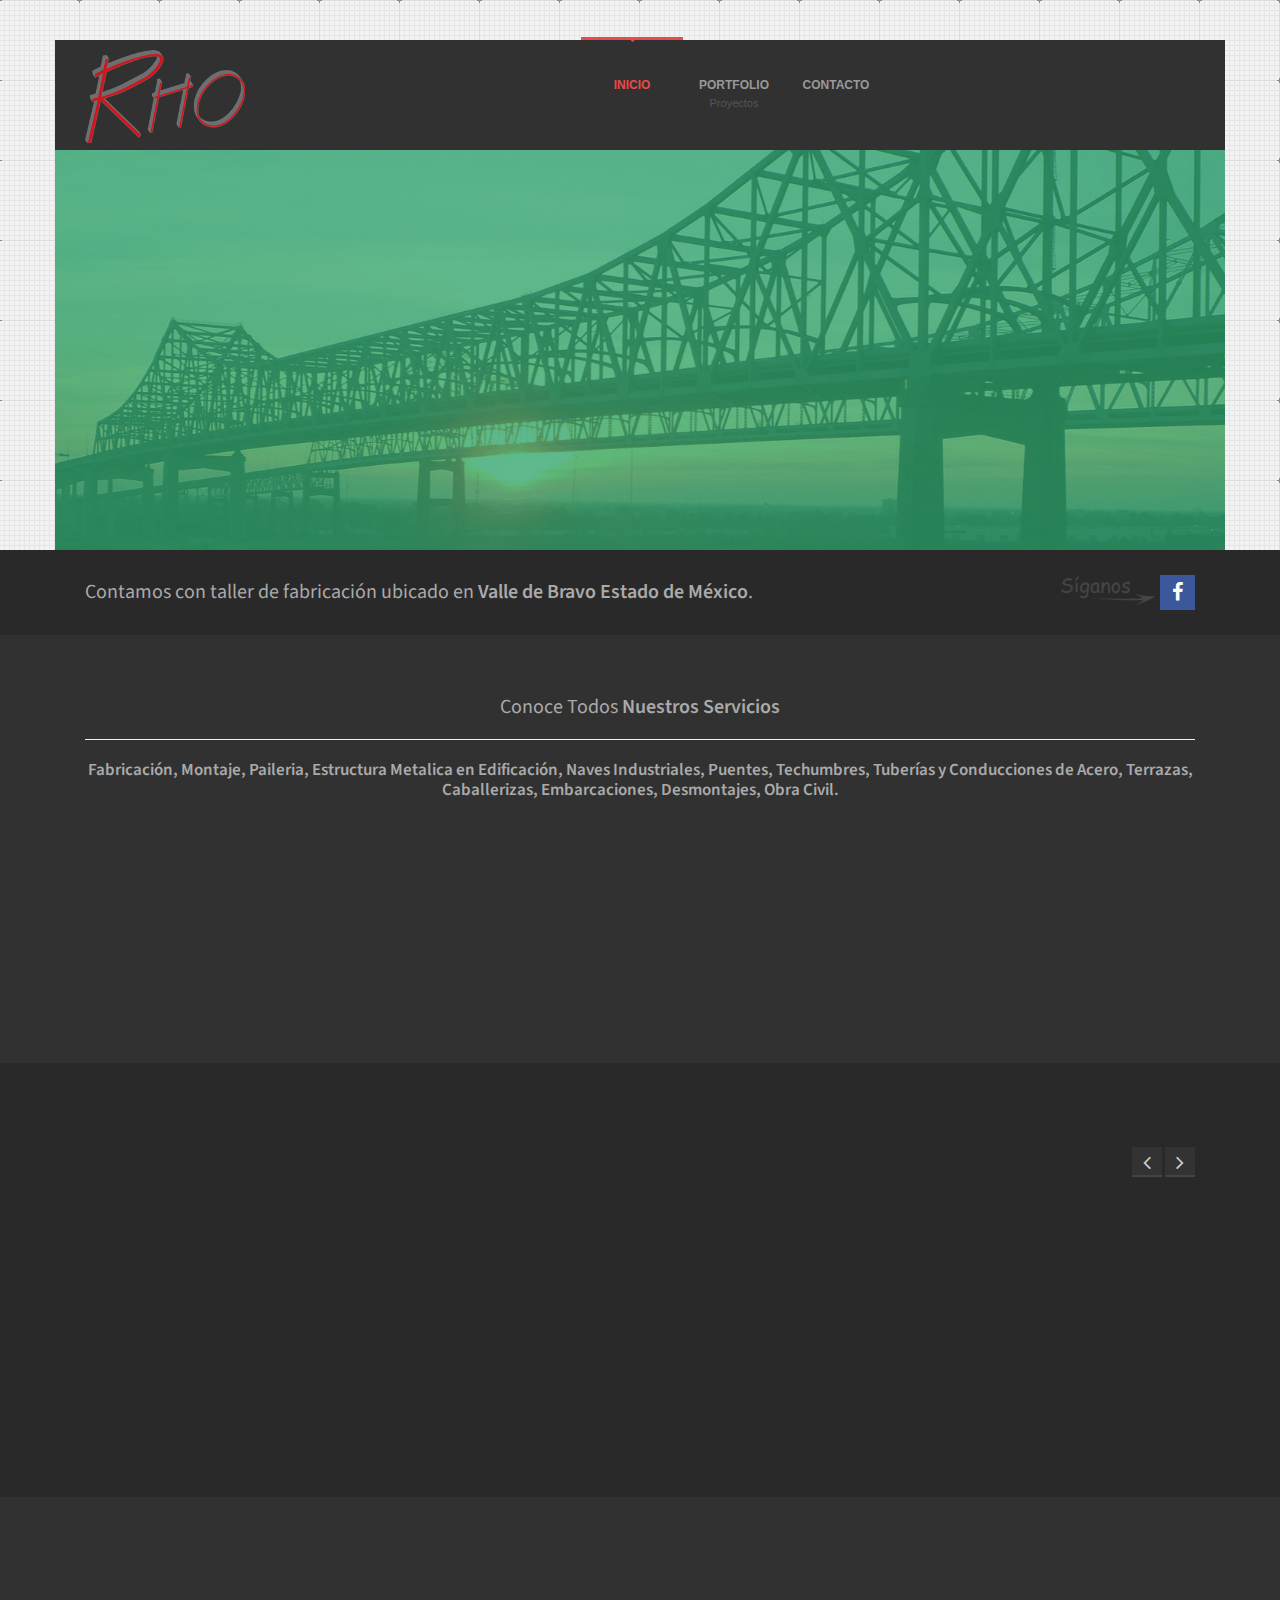
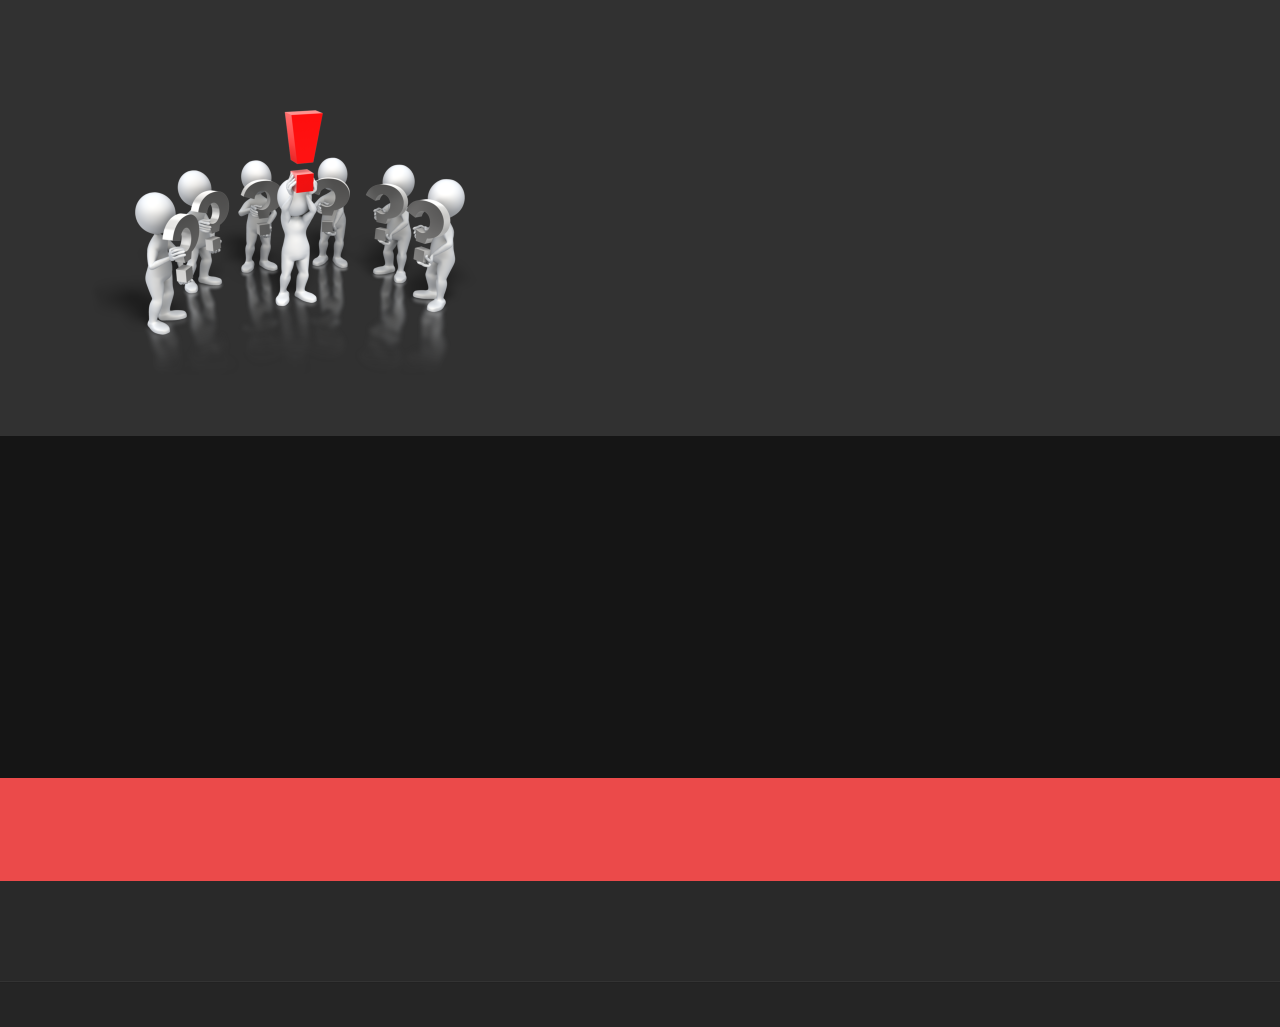
<file: index.html>
<!DOCTYPE html>
<!--[if lt IE 7 ]><html class="ie ie6" lang="en"> <![endif]-->
<!--[if IE 7 ]><html class="ie ie7" lang="en"> <![endif]-->
<!--[if IE 8 ]><html class="ie ie8" lang="en"> <![endif]-->
<!--[if (gte IE 9)|!(IE)]><!-->
<html lang="es">
<!--<![endif]-->
<head>
<!-- Meta -->
<meta http-equiv="Content-Type" content="text/html; charset=utf-8" />
<meta name="viewport" content="width=device-width, initial-scale=1.0">
<meta name="description" content=""></meta>
<meta name="author" content=""></meta>
<meta http-equiv="X-UA-Compatible" content="IE=edge">
<!-- Title -->
<title>Rhometal | valle de bravo</title>

<!-- CSS Stylesheet -->
<link href='http://fonts.googleapis.com/css?family=Source+Sans+Pro:400,600,700,300' rel='stylesheet' type='text/css'>
<link href='http://fonts.googleapis.com/css?family=Great+Vibes' rel='stylesheet' type='text/css'>
<link rel="stylesheet" type="text/css" href="css/bootstrap.css" media="screen" />
<link rel="stylesheet" type="text/css" href="css/bootstrap-theme.css" media="screen" />
<link rel="stylesheet" type="text/css" href="css/style.css" media="screen" />
<link href="css/layout/boxed2.css" rel="stylesheet" type="text/css" id="layout">
<link href="css/skin/red.css" rel="stylesheet" type="text/css" id="skin">
<!--[if lt IE 9]>
		<script src="http://html5shim.googlecode.com/svn/trunk/html5.js"></script>
        <script src="js/respond.min.js" type="text/javascript"></script>
<![endif]-->

<!--Favicons 
<link href="images/icon/apple-touch-icon-144.png" sizes="144x144" rel="apple-touch-icon-precomposed"></link>
<link href="images/icon/apple-touch-icon-114.png" sizes="114x114" rel="apple-touch-icon-precomposed"></link>
<link href="images/icon/apple-touch-icon-72.png" sizes="72x72" rel="apple-touch-icon-precomposed"></link>
<link href="images/icon/apple-touch-icon-57.png" rel="apple-touch-icon-precomposed"></link>
<link href="images/icon/favicon.png" rel="shortcut icon"></link>
-->

<link href="//netdna.bootstrapcdn.com/font-awesome/4.0.3/css/font-awesome.css" rel="stylesheet">

</head>
<body class="bg-5">

<!-- Wrapper All Content
===============================-->
<div class="wrapper">
  <!-- Header
===============================-->
  <header>
    <div class="container clearfix">
      <div class="aveta-logo"><a href="index.html"><img src="images/logo.png" alt="logo rhometal" width="160px" style="margin-top:10px" /></a></div>
      <!--End Logo-->
      <nav id="navigation">
        <ul class="menu-lamp hidden-phone" id="menu-lamp">
          <li><a class="active" data-desc="" href="index.html">INICIO</a></li>
         
          <li><a href="portafolio.html" data-desc="Proyectos">Portfolio</a></li>
          
          <li><a href="contacto.html" data-desc="">Contacto</a></li>
         
        </ul>
         <div id="box">
            <div class="head"><i class="fa fa-caret-down"></i></div>
          </div>
      </nav>
      <!--End Navigation-->
    </div>
  </header>
  <!-- Slider
===============================-->
  <section id="section-slider">
    <div class="fullwidthbanner-container" >
      <div class="fullwidthbanner">
        <ul>
          <!-- THE FIRST SLIDE -->
          <li data-transition="fade" data-masterspeed="300" data-delay="6000"> 
          
          	<img alt="" src="images/rs-slide-1.jpg" data-fullwidthcentering="on">
            <div class="caption align_center h1 lft"
											 data-x="center"
											 data-y="70"
											 data-speed="800"
                                             data-endspeed="800"
											 data-start="1000"
											 data-endeasing="easeOutExpo"
											 data-easing="easeOutExpo"  >
              <h2>RHOMETAL</h2>
            </div>
            <div class="caption align_center lft"
											 data-x="center"
											 data-y="130"
											 data-speed="800"
                                             data-endspeed="800"
											 data-start="1300"
											 data-easing="easeOutExpo"  >
              <h3>Empresa 100% Mexicana</h3>
            </div>
            <div class="caption lft align_center"
											 data-x="center"
											 data-y="190"
											 data-speed="800"
                                             data-endspeed="800"
											 data-start="1600"
											 data-easing="easeOutExpo"  >

              <p><h5>Desde 1991, realizamos diseño, fabricación y montaje de Estructuras Metalicas <br />
                en los Estados de México, Jalisco y el Distrito Federal, en Obra Privada esencialemente.</h5></p>
            </div>
            
          </li>
          <!-- THE SECOND SLIDE -->
          <li data-transition="fade, flyin" data-slotamount="10" data-masterspeed="320" data-target="_blank" data-slideindex="back">
            <div class="caption fade image_bg"
											 data-x="center"
											 data-y="0"
											 data-speed="500"
                                             data-endspeed="500"
											 data-start="0"
											 data-endeasing="easeOutExpo"
											 data-easing="easeOutExpo"  ><img src="images/rs-slide-2.jpg" alt="" ></div>
            <div class="caption lfr fadeout"
											 data-x="right"
											 data-y="bottom"
                                             data-hoffset="-120"
											 data-speed="800"
                                             data-endspeed="800"
											 data-start="800"
											 data-endeasing="easeOutExpo"
											 data-easing="easeOutExpo"  ><img alt="" width="380" height="330" src="images/equipo.png" ></div>
            
           
            <div class="caption list_slide lfb"
											 data-x="120"
											 data-y="200"
											 data-speed="1050"
											 data-start="2000"
											 data-easing="easeOutExpo">
              <div class="list-slide"> <i class="fa fa-cogs slide-icon"></i>
                <h5> Equipos para soldar y cortar acero.</h5>
              </div>
            </div>
            <div class="caption list_slide lfb"
											 data-x="120"
											 data-y="240"
											 data-speed="1200"
											 data-start="2400"
											 data-easing="easeOutExpo">
              <div class="list-slide"> <i class="fa fa-cogs slide-icon"></i>
                <h5> Equipos de seguridad industrial.</h5>
              </div>
            </div>
            <div class="caption list_slide lfb"
											 data-x="120"
											 data-y="280"
											 data-speed="1350"
											 data-start="2800"
											 data-easing="easeOutExpo">
              <div class="list-slide"> <i class="fa fa-cogs slide-icon"></i>
                <h5> Distribución de oxígeno y gases especiales (Acetileno, Argón, Dióxido de Carbono, Helio, Medicinal, Nitrógeno).</h5>
              </div>
            </div>
          </li>
         
        </ul>
        <!--<div class="tp-bannertimer tp-bottom"></div>-->
      </div>
    </div>
  </section>
  
  <!-- Page Section
===============================-->

  <section id="page-section-1" class="page-section">
  
    <div class="container">
    
      <div class="row no-padding">
      
        <div class="col-lg-8 effect-loaded">
          <h3>Contamos con taller de fabricación ubicado en <strong>Valle de Bravo Estado de México</strong>.</h3>
        </div>
        <div class="col-lg-4 effect-loaded">
          <ul class="social-icon">
            <li><img src="images/siguenos.png" alt="follow us" width="95" ></li>
            <li><a href="https://www.facebook.com/Rhometal?fref=ts" target="_blank" class="fa fa-facebook facebook"></a></li>
           
          </ul>
        </div>
        
      </div>
      
    </div>
    
  </section>
  
  <!-- Page Section
===============================-->
  <section id="page-section-2" class="page-section">
    <div class="container">
      <div id="features-1" class="row">
       <div class="col-lg-12 effect-loaded">
          <h3 class="heading-1 align-center">Conoce Todos<strong> Nuestros Servicios</strong></h3>
          <hr></div>

           <div class="col-lg-12 effect-loaded">
          <h4 class="heading-1 align-center"><strong>
            
    Fabricación, Montaje, Paileria, Estructura Metalica en Edificación, Naves Industriales, Puentes, Techumbres, Tuberías y Conducciones de Acero, Terrazas, 
    Caballerizas, Embarcaciones, Desmontajes, Obra Civil.

          </strong></h4>
          <br></div>
          <br>
        <div class="col-lg-4 effect-loaded clearfix">
          <div class="feature-icon fa fa-shopping-cart"></div>
          <div class="feature-content">
            <h3>Venta de Insumos para la Industria</h3>
            <ul>
              <li>Equipos para soldar y cortar acero.</li>
              <li>Equipos de seguridad industrial.</li>
              <li>Distribución de oxígeno y gases especiales <br>(Acetileno, Argón, Dióxido de Carbono, Helio, Medicinal, Nitrógeno).</li>
            </ul>
            </div>
        </div>
        <div class="col-lg-4 effect-loaded">
          <div class="feature-icon fa fa-wrench"></div>
          <div class="feature-content">
            <h3>Taller de Fabricación</h3>
            <p>Contamos con taller de fabricación ubicado en Valle de Bravo Estado de México.</p>
            </div>
        </div>
        <div class="col-lg-4 effect-loaded">
          <div class="feature-icon fa fa-truck"></div>
          <div class="feature-content">
            <h3>Grúa todo Terreno</h3>
            <p>Grúa todo terreno con capacidad de 15 toneladas y Personal altamente calificado.</p>
             </div>
        </div>
      </div>
    </div>
  </section>
  <!-- Page Section
===============================-->
  <section id="page-section-3" class="page-section">
    <div class="container">
      <div class="row no-padding">
        <div class="col-lg-12 effect-loaded">
          <h3 class="heading-1 align-center">Algunos de <strong>Nuestros Proyectos</strong></h3>
          <a class="align-center color" href="portafolio.html"><small>Ver Más</small></a> </div>
        <div class="col-lg-12">
        
          <div id="recent-projects">
            <ul class="carousel-4columns">
              <li>
                <div class="project-item effect-loaded"> <a class="overlay" href="images/p1.jpg" data-rel="prettyPhoto"  title="Chimenea">
                  <div class="project-thumb"> <img src="images/p1.jpg" alt="" /> <i class="fa fa-search"></i> </div>
                  <div class="project-meta"> <span class="effect"><i class="fa fa-caret-up"></i></span>
                   
                    <span class="project-category">Chimeneas</span> </div>
                  </a> </div>
              </li>
              <li>
                <div class="project-item effect-loaded"> <a class="overlay" href="images/p2.jpg" data-rel="prettyPhoto"  title="Escalera">
                  <div class="project-thumb"> <img src="images/p2.jpg" alt="" /> <i class="fa fa-search"></i> </div>
                  <div class="project-meta"> <span class="effect"><i class="fa fa-caret-up"></i></span>
                   
                    <span class="project-category">Escaleras</span> </div>
                  </a> </div>
              </li>
              <li>
                <div class="project-item effect-loaded"> <a class="overlay" href="images/p3.jpg" data-rel="prettyPhoto"  title="Especial">
                  <div class="project-thumb"> <img src="images/p3.jpg" alt="" /> <i class="fa fa-search"></i> </div>
                  <div class="project-meta"> <span class="effect"><i class="fa fa-caret-up"></i></span>
                  
                    <span class="project-category">Especiales</span> </div>
                  </a> </div>
              </li>
              <li>
                <div class="project-item effect-loaded"> <a class="overlay" href="images/p4.jpg" data-rel="prettyPhoto"  title="Estructura">
                  <div class="project-thumb"> <img src="images/p4.jpg" alt="" /> <i class="fa fa-search"></i> </div>
                  <div class="project-meta"> <span class="effect"><i class="fa fa-caret-up"></i></span>
                   
                    <span class="project-category">Estructuras</span> </div>
                  </a> </div>
              </li>
              <li>
               
              </li>
            </ul>
          </div>
        </div>
      </div>
    </div>
  </section>
  <!-- Page Section
===============================-->
  <section id="page-section-4" class="page-section">
    <div class="container">
      <div class="row">
      <div class="col-lg-12 effect-loaded">
          <h3 class="heading">Nosotros</h3>
          <div id="footer-about">





            <p>Desde 1991, realizamos diseño, fabricación y montaje de Estructuras Metalicas en los Estados de México, Jalisco y el Distrito Federal, en Obra Privada esencialemente.</p>
            <p>En 1998 ampliamos nuestro desempeño como proveedores de equipos e insumos para trabajo en acero, venta de equipos de seguridad personal en la industria, distribución de oxígeno y gases especiales.</p>
            <p>De 2001 a 2008 hemos colaborado en obra pública en Municipios del Estado de México.</p>
          </div>
        </div>
        <div class="col-lg-6">

        <img src="images/eligenos.png" alt="eligenos" width="400px">
        </div>
        <div id="why-choose-us" class="col-lg-6">
          <h3 class="heading effect-loaded">Porqué Elegirnos ?</h3>
          <p class="clearfix effect-loaded"><span class="drop-cap circle">1</span><strong>Confía en nuestra Experiencia</strong><br>
            Contamos con mas de 20 años de experiencia en el diseño, fabricación y montaje de Estructuras Metalicas </p>
          <p class="clearfix effect-loaded"><span class="drop-cap circle">2</span><strong>Confía en nuestras Soluciones</strong><br>
            </p>
          <p class="clearfix effect-loaded"><span class="drop-cap circle">3</span> <strong>Confía en nuestros Resultados</strong><br>
            </p>
        </div>
      </div>
    </div>
  </section>
  <!-- Page Section
===============================-->
  <section id="page-section-5" class="page-section">
    <div class="container">
      <div class="row no-padding">
        <div class="col-lg-8">
          <h3 class="heading effect-loaded">Nuestros Clientes</h3>
          <div class="client-1">
            <div class="client-model"><img class="effect-loaded" src="images/model-client.png" width="250" alt="" /></div>
            <div class="client-logo"> 
            	<img src="images/client-logo-1.png" width="160" alt="" class="effect-loaded"/> 
                <img src="images/client-logo-2.png" width="160" alt="" class="effect-loaded"/> 
              	<img src="images/client-logo-3.png" width="160" alt="" class="effect-loaded"/> <div class="clear-right"></div>
              	<img src="images/client-logo-4.png" width="160" alt="" class="effect-loaded"/> 
                <img src="images/client-logo-5.png" width="160" alt="" class="effect-loaded"/> 
                <img src="images/client-logo-6.png" width="160" alt="" class="effect-loaded"/> 
                 </div>
          </div>
        </div>
        
      </div>
    </div>
  </section>
  <!-- Page Section
===============================-->
  <section id="page-section-6" class="page-section">
    <div class="container">
      <div class="row clearfix no-padding">
        <div class="col-lg-9 effect-loaded"> <i class="fa fa-phone fa-3x"></i>
          <h2 class="no-padding">Llámanos: (726) 26 2 00 26</h2>
          <h4 class="no-padding">o envianos un correo a: <a class="color" href="#">rhoconstruccion@hotmail.com</a></h4>
        </div>
        
      </div>
    </div>
  </section>
  <!-- Footer
===============================-->
 <footer>
    <div class="container">
      
    </div>
    <div id="footer-bottom" class="clearfix">
      <div class="container">
        <div class="row no-padding">
          <div class="col-lg-8 effect-loaded">
            <ul class="footer-menu clearfix">
              <li><a href="index.html">Inicio</a></li>
             
              
              <li><a href="portafolio.html">Portfolio</a></li>
              
              <li><a href="contacto.html">Contacto</a></li>
            </ul>
          </div>
          <div class="col-lg-4 effect-loaded"><span  id="copyright" >Copyright © 2012-2014 Rhometal by DotComValle</span></div>
        </div>
      </div>
    </div>
  </footer>
  <!-- End Footer-->
</div>
<!--Move To Top-->
<div id="movetotop">
	<a class="fa fa-angle-up"></a>
</div>

<!-- Scripts -->
<script src="http://ajax.googleapis.com/ajax/libs/jquery/1.8.3/jquery.min.js" type="text/javascript"></script>
<script src="js/jquery.easing.1.3.js" type="text/javascript"></script>
<script src="js/bootstrap.js"></script>
<script src="js/jquery.themepunch.revolution.min.js" type="text/javascript"></script>
<script src="js/jquery.prettyPhoto.js" type="text/javascript"></script>
<script src="js/jquery.jcarousel.min.js" type="text/javascript"></script>
<script src="js/jflickrfeed.js" type="text/javascript"></script>
<script src="js/selectnav.js" type="text/javascript"></script>
<script src="js/menu-lamp.js" type="text/javascript"></script>
<script src="js/custom.js" type="text/javascript"></script>
<script src="js/jquery.touchwipe.min.js" type="text/javascript"></script>
<script src="js/home-script.js" type="text/javascript"></script></script>
<script src="js/switcher.js" type="text/javascript"></script>

</body>
</html>
</file>
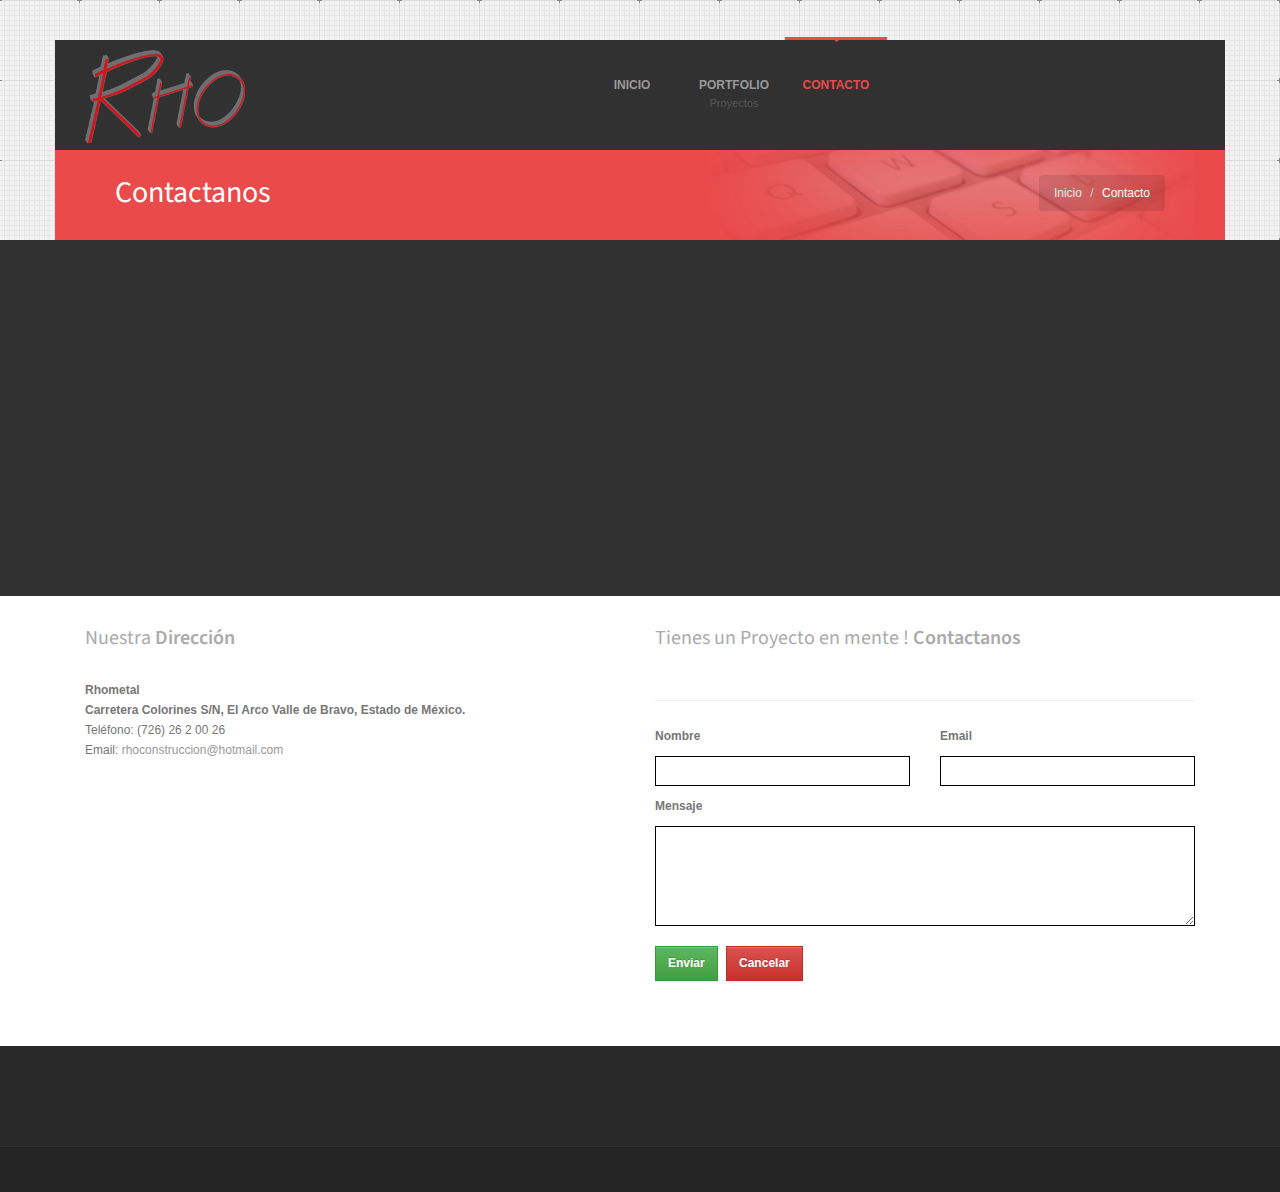
<file: contacto.html>
<!DOCTYPE html>
<!--[if lt IE 7 ]><html class="ie ie6" lang="en"> <![endif]-->
<!--[if IE 7 ]><html class="ie ie7" lang="en"> <![endif]-->
<!--[if IE 8 ]><html class="ie ie8" lang="en"> <![endif]-->
<!--[if (gte IE 9)|!(IE)]><!-->
<html lang="es">
<!--<![endif]-->
<head>
<!-- Meta -->
<meta http-equiv="Content-Type" content="text/html; charset=utf-8" />
<meta name="viewport" content="width=device-width, initial-scale=1.0">
<meta name="description" content=""></meta>
<meta name="author" content=""></meta>
<meta http-equiv="X-UA-Compatible" content="IE=edge">
<!-- Title -->
<title>Rhometal | Contacto</title>
<!-- CSS Stylesheet -->
<link href='http://fonts.googleapis.com/css?family=Source+Sans+Pro:400,600,700,400italic,600italic,700italic' rel='stylesheet' type='text/css'>
<link rel="stylesheet" type="text/css" href="css/isotope.css">
<link rel="stylesheet" type="text/css" href="css/bootstrap.css" media="screen" />
<link rel="stylesheet" type="text/css" href="css/bootstrap-theme.css" media="screen" />
<link rel="stylesheet" type="text/css" href="css/style.css" media="screen" />
<link href="css/layout/boxed2.css" rel="stylesheet" type="text/css" id="layout">
<link href="css/skin/red.css" rel="stylesheet" type="text/css" id="skin">
<!--[if lt IE 9]>
		<script src="http://html5shim.googlecode.com/svn/trunk/html5.js"></script>
        <script src="js/respond.min.js" type="text/javascript"></script>
<![endif]-->

<!--Favicons 
<link href="images/icon/apple-touch-icon-144.png" sizes="144x144" rel="apple-touch-icon-precomposed"></link>
<link href="images/icon/apple-touch-icon-114.png" sizes="114x114" rel="apple-touch-icon-precomposed"></link>
<link href="images/icon/apple-touch-icon-72.png" sizes="72x72" rel="apple-touch-icon-precomposed"></link>
<link href="images/icon/apple-touch-icon-57.png" rel="apple-touch-icon-precomposed"></link>
<link href="images/icon/favicon.png" rel="shortcut icon"></link>-->


<link href="//netdna.bootstrapcdn.com/font-awesome/4.0.3/css/font-awesome.css" rel="stylesheet">

</head>
<body class="bg-5">

<!-- Wrapper All Content 
===============================-->
<div class="wrapper">
  <!-- Header 
===============================-->
  <header>
    <div class="container clearfix">
      <div class="aveta-logo"><a href="index.html"><img src="images/logo.png" alt="logo rhometal" width="160px" style="margin-top:10px" /></a></div>
      <!--End Logo-->
     <nav id="navigation">
        <ul class="menu-lamp hidden-phone" id="menu-lamp">
          <li><a  data-desc="" href="index.html">INICIO</a></li>
       
          <li><a href="portafolio.html" data-desc="Proyectos">Portfolio</a></li>
          
          <li><a class="active" href="contacto.html" data-desc="">Contacto</a></li>
         
        </ul>
         <div id="box">
            <div class="head"><i class="fa fa-caret-down"></i></div>
          </div>
      </nav>
      <!--End Navigation-->
    </div>
  </header>
  <!-- End Header-->
  <!-- Page Header 
===============================-->
  <section id="page-header" class="page-section">
    <div class="container effect-loaded clearfix">
      <h1>Contactanos</h1>
      <ul class="breadcrumb">
        <li><a href="index.html">Inicio</a></li>
        <li class="active">Contacto</li>
      </ul>
    </div>
  </section>
  <!-- Gmap 
===============================-->

  <section id="gmap" class="page-section no-padding">
    <div id="googlemap">
    <iframe id="map" frameborder="0" scrolling="no" marginheight="0" marginwidth="0" src="https://maps.google.com.mx/maps?f=d&amp;source=s_d&amp;saddr=Ruta+desconocida&amp;daddr=&amp;hl=es-419&amp;geocode=FRxPJQEdwBMI-g&amp;sll=19.194399,-100.128322&amp;sspn=0.018826,0.033023&amp;mra=mr&amp;ie=UTF8&amp;ll=19.2223,-100.133952&amp;spn=0.006295,0.006667&amp;t=m&amp;output=embed"></iframe>
    </div>
  </section>
  <!-- Page Content 
===============================-->
  <section id="page-content">
    <div class="container">
      <div class="row no-padding">
        <div class="col-lg-6">
          <h3 class="heading effect-loaded">Nuestra <strong>Dirección</strong></h3>
          
          <ul class="effect-loaded">
            <li><strong>Rhometal</strong></li>
            <li><strong>Carretera Colorines S/N, El Arco Valle de Bravo, Estado de México.</strong></li>
            <li>Teléfono: (726) 26 2 00 26</li>
            
            <li>Email: <a href="mailto:rhoconstruccion@hotmail.com">rhoconstruccion@hotmail.com</a></li>
            
          </ul>
        </div>
        <div class="col-lg-6">
          <h3 class="heading">Tienes un Proyecto en mente ! <strong>Contactanos</strong></h3>
          <hr>

          <form action="POST" method="" name="frmContact" id="contact-form">
            <div class="row no-padding">
              <div class="col-lg-6">
                <label>Nombre</label>
                <input  type="text" name="name" class="input-contact-form">
              </div>
              <div class="col-lg-6">
                <label>Email</label>
                <input class="input-contact-form" type="text" name="email">
              </div>
             </div>
             <div class="row no-padding">
              <div class="col-lg-12">
                <label>Mensaje</label>
                <p>
                  <textarea class="message-contact-form" name="message"></textarea>
                </p>
                <p>
                  <div class="form_notification"></div>
                  <input type="submit" class="btn btn-success contact-form-button" value="Enviar">
                  <input type="reset" class="btn btn-danger contact-form-button" value="Cancelar">
                </p>
              </div>
            </div>

          </form>
        </div>
      </div>
    </div>
  </section>
  <!-- Footer 
===============================-->
  <footer>
    <div class="container">
      
    </div>
    <div id="footer-bottom" class="clearfix">
      <div class="container">
        <div class="row no-padding">
          <div class="col-lg-8 effect-loaded">
            <ul class="footer-menu clearfix">
              <li><a href="index.html">Inicio</a></li>
             
              
              <li><a href="portafolio.html">Portfolio</a></li>
              
              <li><a href="contacto.html">Contacto</a></li>
            </ul>
          </div>
          <div class="col-lg-4 effect-loaded"><span  id="copyright" >Copyright © 2012-2014 Rhometal by DotComValle</span></div>
        </div>
      </div>
    </div>
  </footer>
  <!-- End Footer-->
</div>
<!--Move To Top-->
<div id="movetotop"> <a class="fa fa-angle-up"></a> </div>
<!-- Scripts -->
<script src="http://ajax.googleapis.com/ajax/libs/jquery/1.8.3/jquery.min.js" type="text/javascript"></script>
<script src="js/bootstrap.js"></script>
<script src="js/menu-lamp.js" type="text/javascript"></script>
<script src="js/jquery.easing.1.3.js" type="text/javascript"></script>
<script src="js/jquery.prettyPhoto.js" type="text/javascript"></script>
<script src="js/jflickrfeed.js" type="text/javascript"></script>
<script src="js/selectnav.js" type="text/javascript"></script>
<script src="js/custom.js" type="text/javascript"></script>
<script src="js/switcher.js" type="text/javascript"></script>
<script src="js/jquery.validate.js" type="text/javascript"></script>
<script type="text/javascript">    
  $(document).ready(function(){
      
    $("#contact-form").validate({
        /*onfocusout: false,
          onkeyup: false,*/
        errorContainer: ".form_notification", 
        errorLabelContainer: ".form_notification", 
        errorElement: "span", 
              
        rules: {
          name: {
            required: true
          },
          email: {
            required: true,
            email: true
          },
          message: {
            minlength: 10,
            required: true
          }
          },
      
        messages: {
          name: {
            required: '<div class="alert alert-block"> <button type="button" class="close" data-dismiss="alert">&times;</button>Por favor ingresa tu Nombre</div>',
          },
          email: {
            required: '<div class="alert alert-block"> <button type="button" class="close" data-dismiss="alert">&times;</button>Por favor ingresa tu Email</div>',
            email: '<div class="alert alert-block"> <button type="button" class="close" data-dismiss="alert">&times;</button>Por favor ingresa un Email valido</div>'
              },
          message: {
            required: '<div class="alert alert-block"> <button type="button" class="close" data-dismiss="alert">&times;</button>Por favor ingresa tu Mensaje</div>',
            minlength: '<div class="alert alert-block"> <button type="button" class="close" data-dismiss="alert">&times;</button>Tu Mensaje debe tener por lo menos 10 caracteres</div>'            
          }
        },
        
        submitHandler: function(form) { 
        
          formObj = $( '#' + form.id );
          
          $.ajax({
          type: "POST",
          data: formObj.serialize(),
          url: "contact.php",
          success: function() {
            $('.form_notification').append('    <div class="alert alert-success"><i class="icon-save"></i>Tu Mensaje ha sido enviado !! <strong>Gracias</strong></div>');
            $('.form_notification').show('slow');        
            $('#contact-form').hide('slow');       
            
            }
            });
          
          return false; 
              }
        });  
  })
    </script>
</body>
</html>
</file>
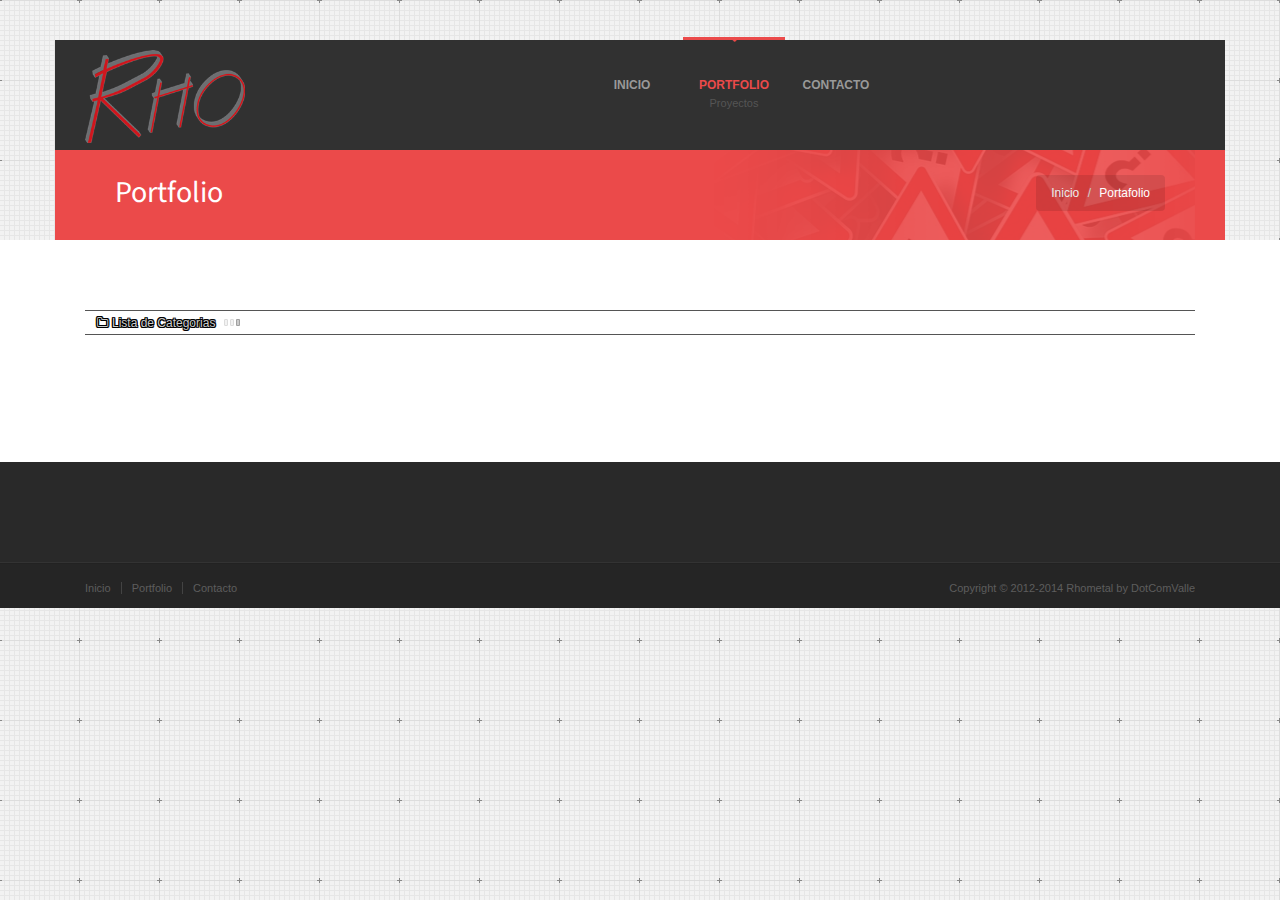
<file: portafolio.html>
<!DOCTYPE html>
<!--[if lt IE 7 ]><html class="ie ie6" lang="en"> <![endif]-->
<!--[if IE 7 ]><html class="ie ie7" lang="en"> <![endif]-->
<!--[if IE 8 ]><html class="ie ie8" lang="en"> <![endif]-->
<!--[if (gte IE 9)|!(IE)]><!-->
<html lang="en">
<!--<![endif]-->
<head>
<!-- Meta -->
<meta http-equiv="Content-Type" content="text/html; charset=utf-8" />
<meta name="viewport" content="width=device-width, initial-scale=1.0">
<meta name="description" content=""></meta>
<meta name="author" content=""></meta>
<meta http-equiv="X-UA-Compatible" content="IE=edge">
<!-- Title -->
<title>Rhometal | Portafolio</title>
<!-- CSS Stylesheet -->
<link href='http://fonts.googleapis.com/css?family=Source+Sans+Pro:400,600,700,400italic,600italic,700italic' rel='stylesheet' type='text/css'>
<link rel="stylesheet" type="text/css" href="css/bootstrap.css" media="screen" />
<link rel="stylesheet" type="text/css" href="css/bootstrap-theme.css" media="screen" />
<link rel="stylesheet" type="text/css" href="css/style.css" media="screen" />
<link href="css/layout/boxed2.css" rel="stylesheet" type="text/css" id="layout">
<link href="css/skin/red.css" rel="stylesheet" type="text/css" id="skin">
<!--[if lt IE 9]>
		<script src="http://html5shim.googlecode.com/svn/trunk/html5.js"></script>
        <script src="js/respond.min.js" type="text/javascript"></script>
<![endif]-->

<!--Favicons 
<link href="images/icon/apple-touch-icon-144.png" sizes="144x144" rel="apple-touch-icon-precomposed"></link>
<link href="images/icon/apple-touch-icon-114.png" sizes="114x114" rel="apple-touch-icon-precomposed"></link>
<link href="images/icon/apple-touch-icon-72.png" sizes="72x72" rel="apple-touch-icon-precomposed"></link>
<link href="images/icon/apple-touch-icon-57.png" rel="apple-touch-icon-precomposed"></link>
<link href="images/icon/favicon.png" rel="shortcut icon"></link>-->

<link rel="stylesheet" href="css/nanogallery.css">
<link href="//netdna.bootstrapcdn.com/font-awesome/4.0.3/css/font-awesome.css" rel="stylesheet">
</head>
<body class="bg-5">

<!-- Wrapper All Content
===============================-->
<div class="wrapper">
  <!-- Header
===============================-->
   <header>
    <div class="container clearfix">
      <div class="aveta-logo"><a href="index.html"><img src="images/logo.png" alt="logo rhometal" width="160px" style="margin-top:10px" /></a></div>
      <!--End Logo-->
      <nav id="navigation">
        <ul class="menu-lamp hidden-phone" id="menu-lamp">
          <li><a  data-desc="" href="index.html">INICIO</a></li>
         
         
          <li><a href="portafolio.html" class="active" data-desc="Proyectos">Portfolio</a></li>
          
          <li><a href="contacto.html" data-desc="">Contacto</a></li>
         
        </ul>
         <div id="box">
            <div class="head"><i class="fa fa-caret-down"></i></div>
          </div>
      </nav>
      <!--End Navigation-->
    </div>
  </header>
  <!-- Page Header 
===============================-->
  <section id="page-header" class="page-section">
    <div class="container effect-loaded clearfix bg2">
      <h1>Portfolio</h1>
      <ul class="breadcrumb">
        <li><a href="index.html">Inicio</a></li>
        <li class="active">Portafolio</li>
        
      </ul>
    </div>
  </section>
  <!-- Page Content 
===============================-->
  <section id="page-content">
    <div class="container">
      <div class="row">
        <div class="col-lg-12">
          
  
  
  <div id="nanoGallery4"></div>

        </div>
      </div>
    </div>
  </section>
  <!-- Footer 
===============================-->
   <footer>
    <div class="container">
      
    </div>
    <div id="footer-bottom" class="clearfix">
      <div class="container">
        <div class="row no-padding">
          <div class="col-lg-8 effect-loaded">
            <ul class="footer-menu clearfix">
              <li><a href="index.html">Inicio</a></li>
             
              
              <li><a href="portafolio.html">Portfolio</a></li>
              
              <li><a href="contacto.html">Contacto</a></li>
            </ul>
          </div>
          <div class="col-lg-4 effect-loaded"><span  id="copyright">Copyright © 2012-2014 Rhometal by DotComValle</span></div>
        </div>
      </div>
    </div>
  </footer>
  <!-- End Footer-->
</div>
<!--Move To Top-->
<div id="movetotop"> <a class="fa fa-angle-up"></a> </div>
<!-- Scripts -->
<script src="http://ajax.googleapis.com/ajax/libs/jquery/1.8.3/jquery.min.js" type="text/javascript"></script>
<script src="js/bootstrap.js"></script>
<script src="js/jquery.prettyPhoto.js" type="text/javascript"></script>
<script src="js/jquery.flexslider.js" type="text/javascript"></script>
<script src="js/jflickrfeed.js" type="text/javascript"></script>
<script src="js/selectnav.js" type="text/javascript"></script>
<script src="js/jquery.isotope.min.js" type="text/javascript"></script>
<script src="js/jquery.easing.1.3.js" type="text/javascript"></script>
<script src="js/menu-lamp.js" type="text/javascript"></script>
<script src="js/custom.js" type="text/javascript"></script>
<script src="js/switcher.js" type="text/javascript"></script>
<script src="js/jquery.transit.min.js"></script>
<script src="js/hammer.min.js"></script>
<script src="js/jquery.nanogallery.js"></script>
<script>
    $(window).load(function(){
      
      var $container = $('.portfolio-container');

      $container.isotope({
        itemSelector : '.item'
      });
    
       
      $('.portfolio-filter a').click(function(){
    
       $('.portfolio-filter').find('.active').removeClass('active');
     if(!$(this).hasClass('active'))
      $(this).addClass('active');
     
      var selector = $(this).attr('data-filter');
      $container.isotope({ filter: selector });
      return false;
    });
    
    });
</script>
<script>
  $(function(){
    $("#nanoGallery4").nanoGallery({
        thumbnailWidth:300,thumbnailHeight:200,
        //thumbnailWidth:144,thumbnailHeight:144,
        userID:'xhava21@gmail.com',
        kind:'picasa',
        topLabel:'Lista de Categorias',
        blackList:'Scrapbook|forhomepage|perfil|mural',
        maxItemsPerLine:4,
        paginationMaxLinesPerPage:4,
        thumbnailHoverEffect:'labelOpacity50,borderLighter',
        //thumbnailHoverEffect:'slideUp,labelSlideUp,borderLighter'
        //maxWidth:942
      });
  });
    
  </script> 
</body>
</html>
</file>
<file: css/style.css>
@charset "utf-8";
/* =============================================================== */
/* 	TABLE CONTENT
1. 	Import
2. 	General
3. 	Heading
4. 	Section
5. 	Site
6. 	Selectnav
7. 	Blog
8. 	Pagination
9. 	Recent Project & Portfolio
10. Misc
11.	Custom Responsive
/* =============================================================== */
/* Import
/* =============================================================== */

@import url("menu-lamp.css");               	/* Menu Lamp */
@import url("prettyPhoto.css");               	/* Pretty Photo */
@import url("shortcodes.css");               	/* Shortcodes */
@import url("isotope.css");               		/* Isotope */
@import url("flexslider.css");               	/* Flex Slider */
@import url("nivo-slider.css");               	/* Nivo Slider */
@import url("revolution-slider.css");           /* Revolution Slider */
@import url("jCarousel.css");           		/* jCarousel */

/* =============================================================== */
/* General
/* =============================================================== */
::selection{color:#fff;background:#39c381;}
::-moz-selection{color:#fff;background:#39c381;}
.no-margin{margin:0 !important;}
.no-padding{padding:0 !important;}
a 
{
	color:#999;
	text-decoration: none;
	outline:none !important;
	-moz-transition: all .2s ease-in;
	-webkit-transition: all .2s ease-in;
	-o-transition: all .2s ease-in;
	transition: all .2s ease-in;
}
a:hover,a:focus {  color:#39c381;  text-decoration: none;}
ul,ol{margin:0; padding:0; list-style:none;}

body {
	margin: 0;
	color:#777;
	font-family:Arial, Helvetica, sans-serif;
	font-size:12px;
	line-height:20px;
}
.container{	min-width:240px;}
.row{padding-bottom:30px; padding-top:30px;}
article img{width:100%;}
/* =============================================================== */
/* Heading
/* =============================================================== */
h1, h2, h3, h4, h5, h6 {
  	color:#aaa;
	font-family: 'Source Sans Pro', sans-serif;
  	font-weight: normal;
	margin:0;
	padding-bottom:15px;
}
h1 {  font-size: 30px; line-height:35px;}
h2 {  font-size: 24px; line-height:28px;}
h3 {  font-size: 20px; line-height:24px;}
h4 {  font-size: 17px; line-height:20px;}
h5 {  font-size: 14px; line-height:20px;}
h6 {  font-size: 12px; line-height:20px}

/* =============================================================== */
/* Section
/* =============================================================== */
.page-section
{
	background:#313131;
	padding:30px 0;
	margin:0 auto;
}

#page-section-1
{
	background:#292929;
	padding:25px 0;
}
#page-section-2{background:#313131;}
#page-section-3
{
	background:#292929;
	padding:50px 0;

}
#page-section-1 h3{margin:5px 0 0; padding: 0;}
#page-section-5
{
	background-color:#151515;
	background-image:url(../images/page-section-5-bg.jpg);
	background-position: center center;
	background-attachment:fixed;
	background-size:auto;
	padding:60px 0 50px;
	position:relative;
	color:#fff;	
}
#page-section-6{padding:25px 0;	background:#39c381;}
#page-section-6 h3, #page-section-6 h4, #page-section-6 h2, #page-section-6 h3, #page-section-6 h4, #page-section-6 h1{color:#fff;}
#page-section-6 a{color:white;text-decoration:underline;}
#page-section-6 a:hover{text-decoration:none;}
#page-section-6 i{float:left; margin-right:12px; line-height:53px; color:#fff;}
#page-section-6 .testimonial2{color:#fff; padding-top:15px;}
#page-section-6 .testimonial2 .testimonial-item{padding-bottom:0; position:relative}
#page-section-6 .testimonial2 .testimonial-item i{float:none; margin:0; line-height:normal; font-size:11px;}
.align-center{text-align:center; display:block}
.heading{padding-bottom:30px;}
.heading-1{padding:0;}
#page-section-5 .heading, #page-section-5 h1, #page-section-5 h3, #page-section-5 h4{color:#fff;}
a small{font-size:90%;}
/* =============================================================== */
/* Site
/* =============================================================== */
header{	margin:40px auto 0; height:110px; width:1170px;}
header{	margin-top:40px; height:110px;}
header .container{	background:#313131;}
#page-header{background:#39c381; padding:0;}
#page-header small{color:#fff;}
#page-header .container{background:url(../images/page-header-bg.png) no-repeat 105% center;background-size:auto; padding-top:25px; padding-bottom:15px;}
#page-header .container.bg2{background:url(../images/page-header-bg2.png) no-repeat 110% center;background-size:auto;}
#page-header h1{color:#fff;float:left;}
#page-header .breadcrumb
{
	background-color:#333;
	background:rgba(0,0,0, .1);
	margin:0;
	float:right;
}
#page-header .breadcrumb > li {text-shadow:none;}
#page-header .breadcrumb > li > a {color:#eaeaea;}
#page-header .breadcrumb > li > a:hover {color:#fff; text-decoration:underline}
#page-header .breadcrumb > li > .divider {color:#fff;}
#page-header .breadcrumb > .active {color:#fff;}
#page-content{width:1110px;background:#313131;margin:0 auto;padding:30px 0 50px;}
.aveta-logo{	float:left;}
#section-slider{width:1170px; height:auto; margin:0 auto; background:#fff;}
.social-icon{	float:right;}
.social-icon li{	float:left;	display:block;	margin-left:5px;}
.social-icon a
{ 
	display:inline;
	float:left;
	width:35px;
	height:35px;
	line-height:35px;
	font-size:20px;
	color:#fff;
	text-align:center;
}
.social-icon.circle a{border-radius:50px;}
.social-icon a.facebook{background:#3a589b;}
.social-icon a.dribble{background:#ec4a89;}
.social-icon a.twitter{background:#598dca;}
.social-icon a.github{background:#222;}
.social-icon a.google-plus{background:#dd4c39;}
.social-icon a.linkedin{background:#0f7fb9;}
.social-icon a.pinterest{background:#cb2026;}
.social-icon a.tumblr{background:#35506b;}
.social-icon a.windows{background:#222;}
.social-icon a.flickr{background:#ff0080;}
.social-icon a.html5{background:#f16528;}
.social-icon a.css3{background:#0091be;}
.social-icon a.skype{background:#00adf2;}
.social-icon a.youtube{background:#cd0000;}
.social-icon a.xing{background:#015a60;}
.social-icon a:hover{color:#fff; background:#333;}
.thumbnail, .img-thumbnail {background:#222; border-color:#393939;}
#features-1 .feature-icon, #features-3 .feature-icon
{
	width:30px;
	height:30px;
	line-height:30px;
	font-size:24px;
	float:left;
	margin-right:10px;
	-webkit-border-radius: 50px;
    	-moz-border-radius: 50px;
        	border-radius: 50px;	
	text-align:center;
}
#features-1 .feature-icon
{
	background:#39c381;
	color:#fff;
	width:50px;
	height:50px;
	line-height:50px;
	font-size:26px;
}
#features-1 .feature-content
{
	margin-left:70px;
}
#features-4 .feature-icon
{
	position:absolute; right:20px;
	font-size:24px;
}
#features-4 .feature-content
{
	background:#393939;
	border-top:5px solid #444;
	padding:15px;
	position:relative;
}
#features-5 .feature-icon
{
	width:60px;
	height:60px;
	display:block;
	float:left;
	line-height:60px;
	font-size:26px;
	background:#393939;
	color:#999;
	margin-top:5px;
	-webkit-border-radius: 50px;
    	-moz-border-radius: 50px;
        	border-radius: 50px;	
	text-align:center;
}
#features-3 .feature-icon.color, #features-4 .feature-icon.color {color:#39c381;} 
#features-5 .feature-icon.color{background:#39c381;color:#fff; margin:0;}
#features-5 .feature-content p{margin-left:75px; display:block;}
a.readmore
{
	margin-top:20px;
	margin-bottom:10px;
	display:block;
	font-size:11px;
	cursor:pointer;
}
a.readmore:hover{	color:#39c381;}

#features-2, #features-12{text-align:center;}
#features-2 .feature-icon, #features-6 .feature-icon, #features-7 .feature-icon, #features-12 .feature-icon
{
	display:inline-block;
	width:100px;
	height:100px;
	line-height:100px;
	margin-bottom:20px;
	font-size:36px;
	background:#39c381;
	-webkit-border-radius: 100px;
    	-moz-border-radius: 100px;
        	border-radius: 100px;	
	text-align:center;
	color:#fff;
	margin-top:5px;
	-moz-transition: all .2s ease-in;
	-webkit-transition: all .2s ease-in;
	-o-transition: all .2s ease-in;
	transition: all .2s ease-in;
	position:relative;	
	top:0;
}
#features-12
{
	margin-bottom:20px;
}
#features-12 .feature-icon
{
	background:none;	
	color:#39c381;
	width:60px;
	line-height:60px;
	height:auto;
	margin:0;
}
.list-2 i
{
	display:block;
	float:left;
	width:30px;
	height:30px;
	line-height:30px;
	text-align:center;
	background:#444;
	border-radius:50px;
}
.list-2 div
{
	margin-left:45px;
}
.list-2 p{color:#555; font-size:11px;}
#features-2 .feature-icon:hover
{
	position:relative;
	top:-10px;
	cursor:pointer;
}
#features-6 .feature-content{ border:1px solid #444; padding:20px; position:relative;}
#features-6 .feature-icon{background:#444; color:#999; border:1px solid #444; position:relative; top:-30px;right:-10px; position:absolute;width:60px;	height:60px;	line-height:60px; font-size:26px;}
#features-6 .feature-content:hover .feature-icon{background:#39c381; color:#fff; border-color:#39c381}
#features-7 {margin-top:30px;}
#features-7 .feature-icon{background:#444; color:#999; border:1px solid #444; position:relative; top:-50px;left:50%; margin-left:-40px; position:absolute;width:80px;	height:80px;	line-height:80px; font-size:30px;}
#features-7 .feature-content{ border:1px solid #444; padding:60px 20px 20px; position:relative; text-align:center; margin-bottom:30px;}
#features-7 .feature-content:hover .feature-icon{background:#39c381; color:#fff; border-color:#39c381;}
#features-8 .feature-title{margin-top:15px;}
#features-8 .feature-content{text-align:justify}
#features-9 .feature-icon{width:100%; display:block; background:#39c381; color:#fff; font-size:40px; text-align:center; margin-bottom:15px; padding:25px 0;}

.txt-search
{
	-webkit-border-radius: 50px !important;
    	-moz-border-radius: 50px !important;
        	border-radius: 50px !important;
			background-color:#f2f2f2 !important;
			background-image:url(../images/search.png) !important;
			background-repeat:no-repeat;			
			background-position:95% center;						
			border:none !important;	
			box-shadow:none !important;		
			transition:none !important;
			text-indent:10px;
			padding:6px 0 !important;
			margin-top:9px !important;
			float:right;
			color:#a8a8a8 !important;
			width:100%;
}
.client-1
{
	position:relative;
}
.client-1 .client-model
{
	position:absolute;
	right:0;
	z-index:1111;
	bottom:-84px;
	width:250px;
	height:275px;
}

footer{margin:0 auto;}
footer > .container
{
	background:#292929;
	color:#777;
	padding-top:50px;
	padding-bottom:50px;
}
footer .heading, footer a{color:#999;}
footer .heading
{
	margin-bottom:10px;
}
footer .row
{
	margin-bottom:10px;
}
#footer-bottom .container
{
	background-color: #252525;	
}
#footer-bottom
{
	background-color: #252525;
	-webkit-box-shadow: inset 0 1px #222;
	-moz-box-shadow: inset 0 1px #222;
	box-shadow: inset 0 1px #222;
	border-top: solid 1px #333;
	overflow:hidden;
	padding-top:15px;
	margin:0 auto;
	border-left:none;
}
#footer-bottom .container
{
}
.footer-menu li
{
	float:left;
}
.footer-menu li a
{
	border-right:1px solid #434343;
	font-size:11px;
	color:#5d5d5d;
	padding-right:10px;
	margin-right:10px;
	font-weight:normal;
}
.footer-menu li a:hover
{
	color:#f5f5f5;
}
.footer-menu li:last-child a
{
	border:none;
}
#footer-about
{
	background:url(../images/world-map.png) no-repeat center center;
	background-size:220px 150px;
}
#footer-about strong
{
	color:#fff;
}
#copyright
{
	float:right;
	font-size:11px;
	color:#5d5d5d;
	text-align:right;
}
.latest-news li
{
	padding-bottom:20px;
}
.latest-news .thumb { 
	border:3px solid #272727;
	width:82px; 
	float:left; 
	display:block;
	-moz-transition: all .2s ease-in;
	-webkit-transition: all .2s ease-in;
	-o-transition: all .2s ease-in;
	transition: all .2s ease-in;
}

.latest-news .desc { margin-left:100px;}
.latest-news .title {display:block;}
.latest-news  .time
{
	font-size:11px;
	color:#5d5d5d;
	display:block;
	font-style:normal;
	display:block;
	padding-top:5px;
}
/* =============================================================== */
/* Selectnav
/* =============================================================== */
.selectnav {
	display: none;
	position:relative;
	margin-top:0;
	width:100% !important;
	padding:10px;
	z-index:100;
	background:#fff;
	border:none;
}
.selectnav li {
	clear: both;
}
/* =============================================================== */
/* Blog
/* =============================================================== */
article{	border-bottom:1px solid #393939;	padding-bottom:50px;	margin-bottom:50px;}
#blog-1 .entry-body, .entry-meta{margin-top:20px;}
#blog-1 .entry-body{color:#888; float:left; width:80%}
#blog-1 .entry-meta{font-size:11px;	color:#888; float:right; width:20%;}
#blog-1 .entry-meta .post-type{width:35px; height:35px; font-size:18px; line-height:35px; background:#39c381; color:#fff; display:block; text-align:center; margin-bottom:10px;}
#blog-1 .entry-meta a {color:#888; font-style:italic;}
#blog-1 .entry-meta a:hover{}
#blog-1 .entry-title{font-weight:normal;}
#blog-2 .entry-title{padding-bottom:0;}

#blog-2{color:#888;}
#blog-2 .post-type {color:#fff; background:#39c381;display:block; width:40px; line-height:40px; position:absolute; text-align:center; height:40px; top:0; left:0; font-size:18px;}
#blog-2 .entry-meta {margin-bottom:20px; width:100%;background:#393939;}
#blog-2 .entry-meta a{color:#888;}
#blog-2 .entry-meta a:hover{color:#39c381;}
#blog-2 .entry-meta li{	float:left;	padding:10px; position:relative;}
#blog-2 .entry-meta li:nth-child(2){margin-left:30px;}
#blog-2 .entry-body{padding-left:20px;}
#blog-2 .entry-slider, #blog-2 .entry-image, #blog-2 .entry-video{float:left; margin-right:15px;}

.entry-slider{position:relative;}
.entry-slider img{width:100%;}
.entry-slider .flex-direction-nav a {width: 30px; height: 60px; margin-top:-30px; display: block; opacity:0;filter:alpha(opacity=0);/* IE 8*/ font-size:22px; text-align:center; color:#fff; line-height:55px; top:50%;}
.entry-slider .flex-direction-nav a i{margin-right:0;}
.entry-slider .flex-direction-nav .flex-next {background-color:rgba(0, 0, 0, .6); right:15px;}
.entry-slider .flex-direction-nav .flex-prev {background-color:rgba(0, 0, 0, .6); left:15px;}
.entry-slider:hover .flex-next {opacity:1 !important;filter:alpha(opacity=100);/* IE 8*/ right:0;}
.entry-slider:hover .flex-prev {opacity:1 !important;filter:alpha(opacity=100);/* IE 8*/ left:0;}
.entry-slider:hover .flex-next:hover {opacity: 1;filter:alpha(opacity=100);/* IE 8*/ background:#39c381;}
.entry-slider:hover .flex-prev:hover {opacity: 1;filter:alpha(opacity=100);/* IE 8*/ background:#39c381;}
.entry-slider .flex-direction-nav .flex-disabled {opacity: .5!important; filter:alpha(opacity=50); cursor: default;}

.post-author {	padding-bottom:40px; border-bottom:1px solid #393939;}
.post-author .team-avatar{	float:left;	margin-right:30px;	width:105px;}
.post-author .team-avatar img{width:100%;}
.post-author .team-name { padding-bottom:10px;}
.post-author .social-icon{float:left; margin-top:10px;}
.post-author .social-icon li{margin-left:0;}
.post-share{	padding-bottom:40px; padding-top:40px; border-bottom:1px solid #393939;}
.post-share h4{	float:left;	padding-right:10px;}

.comment-form {	padding-top:40px;}
.comment-form input[type="text"] {
	width:100%;
	-webkit-box-shadow:  none !important;
	-moz-box-shadow:     none !important;
	box-shadow:          none !important;		
}
.comment-form input[type="button"] {	color: #fff !important;	margin-top:10px;}
.section-comment{ border-bottom:1px solid #393939; padding-top:40px; padding-bottom:40px;}

ol.commentlist {
	float:left;
	width:100%;
	margin: 0;
}
ol.commentlist li {
	float:left;

}
ol.commentlist li:first-child {

	padding:0;
}
ol.commentlist li {
	list-style: none;
	margin-bottom:20px;
}
ol li ol.childlist {
	float:right;
	width:89%;
	margin:0px;
}
ol.commentlist li ol.childlist li:first-child {

	padding:0;
	font-size: 12px;
}
ol.commentlist li ol.childlist li {
	margin:20px 0 0 0;
	font-size: 12px;
}
.comments {
	float:left;
	background:#393939;	
	padding:25px;
	border-left:5px solid #353535;
}
.comments:hover
{
	border-left:5px solid #39c381;
}
.childlist .comments
{

}
.comments-amount {
	color: #888;
}
ol li ol.childlist li
{
	width:100%;
}
ol li ol.childlist .comment-des {
	float:right;
	width:87%;
}
ol li ol.childlist .comments
{
	padding-top:20px;
}
.avatar {
	float:left;
	margin-top:5px;
}
.comment-des {
	float:right;
	width:88%;
}
.comment-des strong {
	float:left;
	padding-right:5px;
	font-size:12px;
	color:#666;
}
.comment-des span {
	float:left;
	color:#888;
}
.comment-by {
	float:left;
	width:100%;
	padding-bottom:8px;
	padding-top:0;
}
.ie7 .comment-by span.reply span {
	display: none;
}
.comment-by span.reply {
	color:#888;
	float:right;
	display: inline;
}
.comment-by span.reply a {
	float: right;
	height: 17px;
	margin-left: 5px;
	font-weight: normal;
	float:right;
}
.comment-by span.date {
	color:#888;
	padding-right: 7px;
	float: right;
	font-size:11px;
}
.comment-form .textarea {
	max-width:97%;
	min-width:97%;
}
.comment-form .field-input input {
	width:212px;
	height:30px;
	text-indent:5px;
}
.comment-form .field-input {
	margin-right:11px;
}
.ie7 .comment-by .date {
	display: none;
}
.comment-by span.reply {
	color:#888;
	float:right;
	display: inline;
}
.comment-by span.reply a {
	float: right;
	height: 17px;
	margin-left: 5px;
	font-weight: normal;
	float:right;
}
.comment-by span.date {
	color:#888;
	padding-right: 7px;
	float: right;
	font-size:11px;
}
.comment-form .textarea {
	max-width:97%;
	min-width:97%;
}
.comment-form .field-input input {
	width:212px;
	height:30px;
	text-indent:5px;
}
.comment-form .field-input {
	margin-right:11px;
}
.ie7 .comment-by .date {
	display: none;
}
.message-contact-form{width:100%;}
.input-contact-form, .message-contact-form
{
	width:100%;
	height:30px;
	border:1px solid black;	
	background:white;
}
.message-contact-form{min-height:100px;}
input[type="submit"], input[type="reset"]
{
  font-weight:bold;
  padding: 8px 12px;
  font-size: 12px;
  margin-right:5px;
  -webkit-border-radius: 5px;
     -moz-border-radius: 5px;
          border-radius: 5px;
}
label, input, button, select, textarea, .btn
{
	font-size:12px !important;
	margin:5px 0;
}
input{
	border:1px solid black;	
	background:white;	
	padding:5px 0;
}
/* =============================================================== */
/* Pagination
/* =============================================================== */
.pagination{border-bottom:1px solid #393939; width:100%}
.pagination > ul > li{display:block; float:left;}
.pagination > ul > li a
{
	border:none;
	background:#393939;
	padding:10px 15px;
	margin-right:4px;
	color:#999;
	display:block;
	float:left;
}
.pagination ul > li:last-child > a, .pagination ul > li:first-child > a
{border-radius:0;}
.pagination > ul > li > a:hover, .pagination > ul > li > a.disable
{
	background:#39c381;
	color:#fff;
}
/* =============================================================== */
/* Recent Projects and Portfolio
/* =============================================================== */
.portfolio-filter{background:#393939;}
.portfolio-filter li a
{
	display:block;
	float:left;
	padding:10px 20px;	
	color:#999;
} 
.portfolio-filter li a:hover, .portfolio-filter li a.active
{
	background:#39c381;
	color:#fff;	
}
.portfolio-container li
{
	margin-bottom:40px;
	display:block;
}
.portfolio-container .project-item img{width:100%; height:auto; display:block;}
.single-project
{
	margin-bottom:40px;
	padding-bottom:70px;
	border-bottom:1px solid #393939;
	color:#999;
}
.single-project .project-meta
{
	border:none;
	text-align:left;
	padding-top:0;
}
.carousel
{
	position:relative;
	margin-bottom:0;
}
.carousel > .flex-direction-nav > .flex-next
{	
   position: absolute;
    top: -53px;
    right: 5px;
    width: 22px;
    height: 21px;
    cursor: pointer;
}
.carousel > .flex-direction-nav > .flex-prev
{
	position: absolute;
    top: -53px;
    right: 28px;
    width: 22px;
    height: 21px;
    cursor: pointer;

}
.carousel > .flexslider:hover .flex-next {opacity:.5 !important;filter:alpha(opacity=50);/* IE 8*/}
.carousel > .flexslider:hover .flex-prev {opacity:.5 !important;filter:alpha(opacity=50);/* IE 8*/}
.carousel > .flex-direction-nav .flex-disabled {opacity: .5!important; filter:alpha(opacity=50); cursor: default;}
.carousel > .flex-control-nav {position: absolute;top: -30px;right: 0;width:auto;}
.carousel > .flex-control-paging li{	margin:0 3px;}
.carousel > .flex-control-paging li a
{
	width: 20px;
	height: 7px;
	display: block;
	background: #666;
	background: #eaeaea;
	cursor: pointer;
	text-indent: -9999px;
	border-radius:0;
	box-shadow:none;
}
.carousel .flex-control-paging li a.flex-active
{
	background:#39c381;
	height:4px;
}
.carousel
{
	margin-top:40px;
	margin-bottom:0;
}

.carousel .flex-viewport li
{
	padding-bottom:3px;
	height:auto;
	margin-right:19px;
	position:relative;
	width:263px;
}
.carousel .flex-viewport li img {width:100%;}
.project-item
{
	display:block;
	background:#000;
}
.project-meta
{
	display:block;
	background:#313131;
	text-align:center;
	padding:15px 0;
	position:relative;
	border-bottom:1px solid #3e3e3e;	
}
.project-item .project-meta .effect
{
	position:absolute;
	top:30px;
	left:0;
	height:70px;
	width:100%;
	background:#39c381;
	text-align:center;
	line-height:0;
	-moz-transition: all .2s ease-in;
	-webkit-transition: all .2s ease-in;
	-o-transition: all .2s ease-in;
	transition: all .2s ease-in;
	opacity:0;
	filter:alpha(opacity=0);/* IE 8*/
	z-index:1;
}
.project-item .overlay:hover .project-meta .effect
{
	top:0px;
	opacity:1;
	filter:alpha(opacity=100);/* IE 8*/
	line-height:0 !important;	
}
.project-item .project-meta .effect i
{
	position:relative;
	top:-8px;
	margin-right:0 !important;		
}
.project-item .project-meta .project-name
{
	position:relative;
	z-index:2;
	margin:0;
	padding:0;
}
.project-item .project-meta .project-category
{
	position:relative;
	z-index:2;
	margin:0;
	padding:0;
	font-size:11px;
	display:block;
	font-style:italic;		
	color:#adadad;
}
.project-item .overlay:hover .project-meta .project-name, .project-item .overlay:hover .project-meta .project-category
{
	color:#fff;
}
.project-thumb
{
	position:relative;
	overflow:hidden;
}
.project-thumb i
{
	position:absolute;
	color:#fff;
	font-size:0;
	top:-20px;
	left:50%;
	-moz-transition: all .3s ease-in-out;
	-webkit-transition: all .3s ease-in-out;
	-o-transition: all .3s ease-in-out;
	transition: all .3s ease-in-out;	
	background:#000;	
	width:50px;
	height:50px;
	margin-left:-25px;
	margin-top:-25px;
	line-height:50px;
	-webkit-border-radius: 50px;
    -moz-border-radius: 50px;
    border-radius: 50px;
	opacity:0;
	filter:alpha(opacity=100);/* IE 8*/
	color:#666;	
	text-align:center;
}
.project-item .overlay:hover .project-thumb img
{
	opacity:.7;
	filter:alpha(opacity=70);/* IE 8*/
}
.project-item .overlay:hover .project-thumb i
{
	font-size:20px;
	opacity:.7;
	filter:alpha(opacity=70);/* IE 8*/
	top:50%;
}

.carousel .inner-slider li{margin:0 !important; display:block;}
.carousel .inner-slider .flex-direction-nav{position:absolute;top:50%; margin-top:-70px; left:0; width:100%; height:60px; display:block;}
.carousel .inner-slider .flex-direction-nav li{margin:0; padding:0; position:absolute;}

.carousel .inner-slider .flex-direction-nav a {width: 30px; height: 60px; display: block; opacity:1 !important;filter:alpha(opacity=100);/* IE 8*/ font-size:18px; text-align:center; color:#fff; line-height:60px; position:absolute;}
.carousel .inner-slider .flex-direction-nav a i{margin-right:0;}
.carousel .inner-slider .flex-direction-nav .flex-next {background-color:#333;background-color:rgba(0, 0, 0, .6); right:0; }
.carousel .inner-slider .flex-direction-nav .flex-prev {background-color:#333;background-color:rgba(0, 0, 0, .6); left:0; }
.carousel .inner-slider:hover .flex-next {opacity:1 !important;filter:alpha(opacity=100);/* IE 8*/ }
.carousel .inner-slider:hover .flex-prev {opacity:1 !important;filter:alpha(opacity=100);/* IE 8*/ }
.carousel .inner-slider:hover .flex-next:hover {opacity: 1; filter:alpha(opacity=100);/* IE 8*/ background:#39c381;}
.carousel .inner-slider:hover .flex-prev:hover {opacity: 1; filter:alpha(opacity=100);/* IE 8*/ background:#39c381;}
.carousel .inner-slider .flex-direction-nav .flex-disabled {opacity: 1!important; filter:alpha(opacity=100); cursor: default;}


#recent-projects-2 {position:relative;}
#recent-projects-2 img{width:100%;}
#recent-projects-2 .portfolio-filter{margin-bottom:30px; background:none}
#recent-projects-2 .portfolio-filter a{ 
	padding:0; 
	margin-left:25px; 
	color:#999; 
	padding-bottom:5px;
	-moz-transition: all .2s ease-in;
	-webkit-transition: all .2s ease-in;
	-o-transition: all .2s ease-in;
	transition: all .2s ease-in;	
}
#recent-projects-2 .portfolio-filter li:first-child a{margin:0}
#recent-projects-2 .portfolio-filter a.active, #recent-projects-2 .portfolio-filter a:hover{border-bottom:1px solid #39c381; background:none; color:#39c381;}
#recent-projects-2 .portfolio-container li{margin:0;width:24%; display:block; float:left;}

#recent-projects-3.carousel .flex-viewport li {margin-right:30px;}
	
/* =============================================================== */
/* Widget
/* =============================================================== */
#blog-content{	padding-right:10px; color:#999;}
.widget{	margin-bottom:50px;}
.widget-title
{
	font-weight:600;
	font-size:16px;
	text-transform:uppercase;
	padding-bottom:20px;
}
.widget-latest-post  .thumbail
{
	float:left;
	margin-right:10px;
	padding:3px;
	background:#f5f5f5;
}
.widget-latest-post  .post-time
{
	display:block;
	font-size:11px;
	color:#999;
	margin-top:5px;
}
.widget-latest-post li{	padding-bottom:15px;}
.popular-tags a
{
	background:#393939;
	padding:5px 10px;
	margin-bottom:2px;
	margin-right:2px;
	display:block;
	float:left;
	color:#999;
}
.popular-tags a:hover
{
	background:#39c381;
	color:#fff;
}
footer .popular-tags a
{
	background:#444;
}
#flickr li, #flickr-2 li
{
	width:75px;
	height:75px;
	display:block;
	float:left;
	border:4px solid #272727;
	margin-right:10px;
	margin-bottom:10px;
	-moz-transition: all .2s ease-in;
	-webkit-transition: all .2s ease-in;
	-o-transition: all .2s ease-in;
	transition: all .2s ease-in;	
	
}
#flickr li:hover, #flickr-2 li:hover
{
	opacity:.7;
	filter:alpha(opacity=70);/* IE 8*/
}
#flickr li img,  #flickr-2 li img{width:100%;}
/* =============================================================== */
/* Twitter
/* =============================================================== */
#twitter .tweet_icon
{
	float:left;
	display:block;
	font-size:32px;
	color:#fff;
}
#twitter .tweet_text
{
	display:block;
	color:#fff;
	margin-left:40px;
}
#twitter .tweet_text a{text-decoration:none; font-weight:bold;}
#twitter .tweet_text a:hover{color:#000;}
#twitter .tweet_time
{
	display:block;
	margin-left:40px;
	font-size:11px;
}
#twitter .tweet_time a{	text-decoration:none;}
#twitter .tweet_time a:hover{color:#000;}
/*in Footer-2 Style*/
footer #twitter li
{
	padding-bottom:20px;
}
footer #twitter .tweet_icon
{
	font-size:24px;
	color:#999;
}
footer #twitter .tweet_text
{
	color:#999;
}
footer #twitter .tweet_text a{color:#fff;}
footer #twitter .tweet_text a:hover, footer #twitter .tweet_time a:hover
{
	color:#39c381;
}
footer #twitter .tweet_time a
{
	font-size:11px;
	color:#5d5d5d;
	padding-top:5px;
	display:block;
}
/* =============================================================== */
/* Misc
/* =============================================================== */
.contact-form-button
{
	border-radius:0 !important;
}
#slider-in-tab
{
	width:187px;
	height:160px;
	float:left;
	position:relative;
	margin-right:20px;
}
.frame-slider
{
	position:absolute;
	width:187px;
	height:170px;
	z-index:1;
}
#slider-in-tab .slider-in-tabs-container
{
	width:171px;
	height:97px;
	background:#39c381;
	position:absolute;
	top:11px;
	left:8px;
	z-index:2;
	text-align:center;
}
.icon-tab-slider
{
	color:#fff;
	font-size:46px;
	line-height:97px;
}
.clear-right{clear:right;}
#home-vtabs{width:20% !important}
.bg-text
{
	background:#39c381;
	padding:3px 6px;
	color:#fff;
	font-weight:bold;
}
#map {width:100%;height:350px;}
.list li{	padding-bottom:10px;}
.list li i{margin-right:5px;}
.alt-font{	font-family:'Great Vibes', sans-serif;	font-size:26px;}
a [class^="icon-"]{margin-right: 5px;}	
a.color{color:#39c381;}
a.color:hover{text-decoration:underline;}
h1 strong, h2 strong, h3 strong, h4 strong, h5 strong{font-weight:600;}
strong.color, span.color{	color:#39c381;}
strong.bg-color, span.bg-color, h3.bg-color {	background-color:#39c381; color:#fff; padding:0 5px;}
#our-team
{
	text-align:center;
	padding:20px 0 30px;
}
#our-team .progress
{
	height:3px;
}
.person-avatar
{
	-webkit-border-radius: 5000px;
    	-moz-border-radius: 5000px;
        	border-radius: 5000px;	
			padding-bottom:10px;	

}
#our-team em{color:#999;}
.person-title{	color:#999; font-size:11px; padding-bottom:10px;}
.not-found
{
	margin:40px 0 100px;
	position:relative;
	min-height:200px;
	padding-top:30px;
}
.not-found-model
{
	float:left;
	display:block;
}
.not-found p
{
	font-size:100px;
	line-height:100px;
	padding-top:40px;
}
.count-down-msg{color:#fff;}
#countdown
{
	text-align:center;
	padding:40px 0 80px;
}
#countdown li
{
	text-align:center;
	display:block;
	display:inline-block;
	width:120px;
	height:120px;
	margin:0 10px;
 	-webkit-border-radius: 120px;
	-moz-border-radius: 120px;
	border-radius: 120px;	
	border:20px solid rgba(0, 0, 0, 0.1);
}
#countdown li span
{
	display:block;
	padding-top:30px;
	padding-bottom:60px;
	font-size:30px;
	font-weight:bold;
}
#countdown li p
{
	text-transform:uppercase;
	font-size:11px;
	font-weight:bold;
}
#why-choose-us .drop-cap, #why-choose-us-2 .drop-cap
{
	width:20px;
	height:40px;
	padding-left:20px;
	line-height:40px;
	font-size:60px;
	  -webkit-box-sizing: content-box;
     -moz-box-sizing: content-box;
          box-sizing: content-box;	
		  color:#313131;
}
#why-choose-us-2 .drop-cap{font-size:36px; padding-left:15px; width:25px;}
#why-choose-us strong{color:#999;}
.from-the-blog p{color:#999;}
.from-the-blog .time,.from-the-blog-2 .time{color:#666; font-size:11px;}
.from-the-blog  li, .from-the-blog-2 li{border-bottom:1px dotted #444; padding:15px 0 10px;}
.from-the-blog  li:first-child{padding-top:0;}
.from-the-blog-2  li{padding:20px 0 10px;}
.from-the-blog-2  li:first-child{padding-top:0;}
.from-the-blog-2 .desc{margin-left:140px;}
.from-the-blog-2 .post-type{
	display:block; 
	text-align:center; 
	width:50px; 
	height:50px;	
	color:#fff;
	-webkit-border-radius: 50px;
    	-moz-border-radius: 50px;
        	border-radius: 50px; 
   background:#39c381;
   font-size:18px;
   line-height:50px;
   float:left;
}
.from-the-blog-2 span i {display:block;}
.from-the-blog-2 .thumbnail
{
	float:left;
}
.thumbnail.square, .thumbnail.square img
{
	border-radius:0;
}
.thumbnail.round, .thumbnail.round img{
	-webkit-border-radius: 500px;
    	-moz-border-radius: 500px;
        	border-radius: 500px; 
}
.fullwidthbanner-container{
	width:100% !important;
	position:relative;
	padding:0;
	max-height:400px !important;
	z-index:1;
	height:auto;
	overflow:hidden;
}
#movetotop a
{
	position:fixed;
	bottom:30px;
	right:15px;
	margin-left:-150px;
	width:45px;
	height:45px;
	text-align:center;
	color:#999;	
	background-color:#333;	
	background:rgba(0,0,0, .7);
	cursor:pointer;
	font-size:20px;line-height:42px;
	border-radius:3px;
}
#movetotop a:hover
{
	background:#444;
	background:rgba(0,0,0, .7);
}
/* =============================================================== */
/* Custom Responsive
/* =============================================================== */

@media (min-width: 769px) and (max-width: 979px) {
 .container{padding:0 3%; max-width:100%;}
 .row{margin-top:0; margin-bottom:0; padding-top:0; padding-bottom:0;}
 #section-slider, #page-content{width:100%; height:auto;}
 #page-content{padding-top:40px;}
 [class*="col-lg"] { margin-bottom:30px;}
 #sidebar div[class*="col-lg"] { margin-bottom:0;}
 #footer-bottom [class*="col-lg"]{margin:0}
 .footer-menu li{float:none; display:inline-block}
 .footer-menu, #copyright{float:none; display:block; text-align:center}
 #copyright{padding-top:5px;}
 .footer-menu li:last-child a{padding:0}
 header, header .container{margin:0; width:100%; max-width:100%;} 
 footer{background-color:#292929;}
  #movetotop a{display:none;}
 #page-section-1 {text-align:center;}
 #page-section-1 .col-lg-4{margin-bottom:0;}
 #page-section-1 .social-icon{float:none; text-align:center; width:100%;}
 #page-section-1 .social-icon a, #page-section-1 .social-icon li{display:inline-block; float:none;}	
 #page-section-1 h3{list-style:22px !important;}
 
	.tp-caption.align_center {width:100% !important; text-align:center!important; left:0!important;}
	.tp-caption h2{font-size:40px !important;}
	.tp-caption h3{font-size:28px !important; line-height:40px !important;}  
	.tp-caption h4{font-size:20px !important; line-height:35px !important;} 
	.tp-caption h5{font-size:15px !important;} 	
	.tp-caption p{font-size:12px !important;}
	.tp-caption.image_bg{width:100%!important; left:0!important;}  	
	.tp-caption.caption_button_1 {margin-left:-120px !important; left:50% !important; margin-top:15px;}
	.tp-caption.caption_button_2 {margin-left:10px !important; left:50% !important; margin-top:15px;}
	.tp-caption.bg-black{background:none !important; padding:0 !important;}

}
@media (min-width: 979px) and (max-width: 1200px) {
	 header{height:auto;}
	.container{max-width:940px; padding:0 20px;}
	#section-slider{width:940px;height:auto;}
	.page-section, #footer-bottom, #page-content, header{width:940px}
	
	.tp-caption.align_center {width:100% !important; text-align:center!important; left:0!important;}
	.tp-caption h2{font-size:40px !important;}
	.tp-caption h3{font-size:28px !important;}  
	.tp-caption h4{font-size:20px !important; line-height:35px !important;} 
	.tp-caption h5{font-size:15px !important;} 	
	.tp-caption p{font-size:12px !important;}
	.tp-caption.image_bg{width:100%!important; left:0!important;}  	
	.tp-caption.caption_button_1 {margin-left:-120px !important; left:50% !important; margin-top:15px;}
	.tp-caption.caption_button_2 {margin-left:10px !important; left:50% !important; margin-top:15px;}
	.tp-caption.bg-black{background:none !important; padding:0 !important;}
}
@media (min-width: 1200px) {
	.container{max-width:1170px; padding:0 30px;}
	#section-slider, .page-section, footer, #footer-bottom,  #page-content{width:1170px}
}
@media (max-width: 979px) {
 .pull-right{float:none;}
 header{height:auto;}
 #navigation .btn-group{display:block;}
 .menu-lamp, #box{display:none;}
  #header-5 .header-info{display:none; }
 .js .selectnav.dropdown-menu
 {
	position: absolute;
	top: 75px;
	right:20px !important;
	left:auto !important;
	z-index: 1000;
	border-radius: 0;
	box-shadow: none;
	padding:0;
 }
 .js .selectnav.dropdown-menu a
 {
   padding:0;
   background:#444;
   border-top:1px solid #4e4e4e;
   border-bottom:1px solid #363636;  
   color:#aaa; 	
   padding:10px;
 }
 .js .selectnav.dropdown-menu li:first-child a
 {
 	border-top:none;
 } 
 .js .selectnav.dropdown-menu a:hover
 {
	background:#39c381;
	color:#fff;
   border-top:1px solid transparent;
   border-bottom:1px solid transparent;  
 }
 #navigation a.btn
 {
	width:40px;
	height:40px;
	background-color:#444;
	background-image:url(../images/selectnav-bg.png);
	background-position:center center;
	background-repeat: no-repeat;	
	background-size:17px 14px;
	border-radius:0;
	border:none;
	text-shadow: none;
	padding:0;
	margin-top:35px;
	margin-right:20px;
 }
 #header-3{height:110px;}
 #no-clear{clear:none; display:none;}
 .navigation-3{clear:none; float:right !important; border:none; height:110px;}
 .header-info{display:none;}
}
@media (max-width: 768px) {
 .container{padding:0 3%;}
 .row{margin-top:0; margin-bottom:0; padding-top:0; padding-bottom:0;}
 #section-slider, #page-content{width:100%; height:auto;}
 #page-content{padding-top:40px;}
 [class*="col-lg"] { margin-bottom:30px;}
 #sidebar div[class*="col-lg"] { margin-bottom:0;}
 #footer-bottom [class*="col-lg"]{margin:0}
 .footer-menu li{float:none; display:inline-block}
 .footer-menu, #copyright{float:none; display:block; text-align:center}
 #copyright{padding-top:5px;}
 .footer-menu li:last-child a{padding:0}
 header, header .container{margin:0; width:100%; max-width:100%;} 
 #movetotop a{display:none;}
 #slider-in-tab, #switcher{display:none;}
 #home-vtabs, .vertical-tabs .nav-tabs{float:none;width:100% !important; padding-bottom:10px;}
 .vertical-tabs .nav-tabs li{float:left; display:block;}
	
 #page-section-1 {text-align:center;}
 #page-section-1 .col-lg-4{margin-bottom:0;}
 #page-section-1 .social-icon{float:none; text-align:center; width:100%}
 #page-section-1 .social-icon a, #page-section-1 .social-icon li{display:inline-block; float:none;}	
 #page-section-1 h3{list-style:22px !important;}
 .nivo-caption{display:none;}
	.tp-caption.align_center {width:100% !important; text-align:center!important; left:0!important;}
	.tp-caption h2{font-size:28px !important; line-height:30px !important;}
	.tp-caption h3{font-size:22px !important;}  
	.tp-caption h4{font-size:18px !important; line-height:40px !important;} 
	.tp-caption h5{font-size:14px !important;} 	
	.tp-caption p{display:none;}
	.tp-caption.image_bg{width:100%!important; left:0!important;}  	
	.tp-caption i{ background:none !important; font-size:12px !important; line-height:22px}
	.tp-caption .btn-flat {display:none !important;}
	.tp-caption.bg-black{background:none !important; padding:0 !important;}
	.tp-caption .alt-font{font-size:20px !important;}
	

}
@media (max-width: 420px) {	
	.client-model{display:none;}
	.client-logo {text-align:center;}
	.container {padding:0 3%; width:auto;}
	#copyright{text-align:center;}
	.tp-caption.align_center {width:100% !important; text-align:center!important; left:0!important;}
	.tp-caption h2{font-size:22px !important; line-height:25px !important;}
	.tp-caption h3{font-size:16px !important;}  
	.tp-caption h4{font-size:14px !important; line-height:30px !important;} 
	.tp-caption h5{font-size:11px !important;} 	
	.tp-caption p{display:none;}
	.tp-caption.image_bg{width:100%!important; left:0!important;}  	
	.tp-caption i{ background:none !important; font-size:11px !important; line-height:22px; margin-right:0 !important;}
	.tp-caption .btn-flat {display:none !important;}
	.tp-caption.bg-black{background:none !important; padding:0 !important;}
	.tp-caption .alt-font{font-size:20px !important;}	
}

/* =============================================================== */
/* Switcher
/* =============================================================== */
#switcher
{
	position:fixed;
	width:163px;
	padding:10px;
	background:#111;
	top:100px;
	left:-163px;
	z-index:111;
	transition: left ease-in-out .5s;	
}
#switcher.toggle-in
{
	left:0;
}
#switcher.toggle-out
{
	left:-163px;
}
#sw-button-toggle
{
	position:absolute;
	top:0;
	right:-50px;
	text-align:center;
	line-height:50px;
	font-size:20px;
	cursor:pointer;
	display:block;
	width:50px;
	height:50px;
	background:#111;
	color:#fff;
}
.sw-title
{
	display:block;
	height:50px;
	margin:0;
	padding:0;
	line-height:30px;
	text-align:center;
	color:#888;	
}
.sw-btn
{
	display:inline-block;
	padding:10px 12px;
	background:#39c381;
	cursor:pointer;
	color:#fff;
	font-weight:bold;
	text-align:center;

}
.sw-btn:hover{	color:#000;	background:#fff;}
.sw-btn.fullwidth{	width:100%;	padding:10px 0;	margin-top:3px;}
#switcher h5{	padding-bottom:5px;	padding-top:10px; color:#888;}
#switcher p{	padding:0;	margin:0;}
#switcher .bg-pattern li, #switcher .skin li
{
	display:block;
	float:left;
	width:25px;
	height:25px;
	margin-right:3px;
	margin-bottom:3px;
	background:#ccc;
	cursor:pointer;

}
#switcher .skin li{	width:25px;	height:25px;}
#switcher .skin li#green{background:#39c381}
#switcher .skin li#red{background:#eb4a4a}
#switcher .skin li#blue{background:#03a4d6}
#switcher .skin li#orange{background:#f77239}
#switcher .skin li#steel{background:#647687}
#switcher .skin li#steel{background:#647687}

.bg-1{background:url(../images/background/bg-10.jpg); background-size:512px 512px;}
.bg-2{background:url(../images/background/bg-2.png);}
.bg-3{background:url(../images/background/bg-3.png);}
.bg-4{background:url(../images/background/bg-4.png);}
.bg-5{background:url(../images/background/bg-5.png);}
.bg-6{background:url(../images/background/bg-6.jpg);}
.bg-7{background:url(../images/background/bg-7.jpg);}
.bg-8{background:url(../images/background/bg-8.jpg); background-size:350px 350px;}
.bg-9{background:url(../images/background/bg-9.jpg); background-size:297px 297px;}
.bg-10{background:url(../images/background/bg-1.png);}

#switcher .bg-pattern li.bg-1{background:url(../images/background/thumb-10.jpg)}
#switcher .bg-pattern li.bg-2{background:url(../images/background/thumb-2.png)}
#switcher .bg-pattern li.bg-3{background:url(../images/background/thumb-3.png)}
#switcher .bg-pattern li.bg-4{background:url(../images/background/thumb-4.png)}
#switcher .bg-pattern li.bg-5{background:url(../images/background/thumb-5.png)}
#switcher .bg-pattern li.bg-6{background:url(../images/background/thumb-6.jpg)}
#switcher .bg-pattern li.bg-7{background:url(../images/background/thumb-7.jpg)}
#switcher .bg-pattern li.bg-8{background:url(../images/background/thumb-8.jpg)}
#switcher .bg-pattern li.bg-9{background:url(../images/background/thumb-9.jpg)}
#switcher .bg-pattern li.bg-10{background:url(../images/background/thumb-1.png)}

.col-cus-5
{
	width:20%;
	float:left;
	padding:0 15px;
}
</file>
<file: css/layout/boxed2.css>
/* =============================================================== */
/* Apply Boxed 2
/* =============================================================== */
.page-section, #footer-bottom{width:100% !important;}
#page-content{background:#fff;width:100%}
footer{background:#292929; width:100%;}
footer .container{width:100% !important;}

@media (min-width: 769px) and (max-width: 979px) {
	#page-header{max-width:728px; padding:0 20px;}

}
@media (min-width: 979px) and (max-width: 1200px) {
	#page-header {max-width:940px; padding:0 20px;}
	.page-section, #footer-bottom, #page-content{max-width:100%}
}
@media (min-width: 1200px) {
	#page-header{max-width:1170px; padding:0 30px;}
	.page-section, #footer-bottom,  #page-content{max-width:100%}
}
@media (max-width: 979px) {
}

@media (max-width: 768px) {
}
@media (max-width: 420px) {

}
</file>
<file: css/skin/red.css>
@charset "utf-8";
/* CSS Document */
/*=========================================
General
==========================================*/
::selection{color:#fff;background:#eb4a4a;}
::-moz-selection{color:#fff;background:#eb4a4a;}
a:hover, a:focus {color:#eb4a4a;}
a.color{color:#eb4a4a;}
a.readmore:hover{	color:#eb4a4a;}
strong.color, span.color{	color:#eb4a4a;}
/*=========================================
Site
==========================================*/
.menu-lamp > li > a.active,
.menu-lamp > li:hover > a{	color:#eb4a4a;}
.submenu li a:hover{	background:#eb4a4a;}
#box {	border-top:3px solid #eb4a4a;}
#box .head i	{	color:#eb4a4a;}
.menu-lamp > li:hover > a{	color:#eb4a4a;}
.submenu li a:hover{  background:#eb4a4a;}
.carousel .flex-control-paging li a.flex-active{	background:#eb4a4a;}
.project-item .project-meta .effect{	background:#eb4a4a;}
.carousel .inner-slider:hover .flex-next:hover {opacity: 1; background:#eb4a4a;}
.carousel .inner-slider:hover .flex-prev:hover {opacity: 1; background:#eb4a4a;}
.nivo-caption a { color:#eb4a4a;}
.nivo-directionNav a:hover{	background:#eb4a4a;}
.testimonial .text{	background:#eb4a4a;}
.testimonial .text .point-client{color:#eb4a4a;}
.testimonial .flex-control-paging li a.flex-active{	background:#eb4a4a;}
.js .selectnav.dropdown-menu a:hover {	background:#eb4a4a;	color:#fff;}
#page-header{background:#eb4a4a;}
#page-section-6{ background:#eb4a4a;}
#features-1 .feature-icon{	background:#eb4a4a;}
.portfolio-filter li a:hover, .portfolio-filter li a.active{background:#eb4a4a;}
#features-3 .feature-icon.color, #features-4 .feature-icon.color {color:#eb4a4a;} 
#features-5 .feature-icon.color{background:#eb4a4a;color:#fff;}
#features-2 .feature-icon{	background:#eb4a4a;}
#blog-1 .entry-meta .post-type, #blog-2 .post-type{background:#eb4a4a;}
.pagination > ul > li > a:hover, .pagination > ul > li > a.disable{	background:#eb4a4a;}
.popular-tags a:hover{background:#eb4a4a;}
#slider-in-tab .flex-slider{background:#eb4a4a}
/*=========================================
Shortcode
==========================================*/
.vertical-tabs .nav-tabs > li > a:hover {  background-color:#eb4a4a;}
.vertical-tabs .nav-tabs > li.active > a{    background-color:#eb4a4a;}
.horizotal-tabs .nav-tabs li a:hover{  background-color:#eb4a4a;}
.horizotal-tabs .nav-tabs li.active a {  background-color:#eb4a4a;	}
.drop-cap {	background:#eb4a4a;}
blockquote{	border-left:5px solid #eb4a4a;	background:#f8f8f8;}
.accordion-heading .accordion-toggle.active, .accordion-heading .accordion-toggle:hover {background-color:#eb4a4a;}
.toggle-heading .toggler.active, .toggle-heading .toggler:hover {background-color:#eb4a4a; color:#fff;}
.btn-flat{	background:#eb4a4a;}
.btn-flat.black:hover{	background:#eb4a4a;	}
.progress .bar{	background:#eb4a4a;}
</file>
<file: css/isotope.css>
/* Start: Recommended Isotope styles */

/**** Isotope Filtering ****/

.isotope-item {
  z-index: 2;
}

.isotope-hidden.isotope-item {
  pointer-events: none;
  z-index: 1;
}

/**** Isotope CSS3 transitions ****/

.isotope,
.isotope .isotope-item {
  -webkit-transition-duration: 0.8s;
     -moz-transition-duration: 0.8s;
      -ms-transition-duration: 0.8s;
       -o-transition-duration: 0.8s;
          transition-duration: 0.8s;
}

.isotope {
  -webkit-transition-property: height, width;
     -moz-transition-property: height, width;
      -ms-transition-property: height, width;
       -o-transition-property: height, width;
          transition-property: height, width;
}

.isotope .isotope-item {
  -webkit-transition-property: -webkit-transform, opacity;
     -moz-transition-property:    -moz-transform, opacity;
      -ms-transition-property:     -ms-transform, opacity;
       -o-transition-property:      -o-transform, opacity;
          transition-property:         transform, opacity;
}

/**** disabling Isotope CSS3 transitions ****/

.isotope.no-transition,
.isotope.no-transition .isotope-item,
.isotope .isotope-item.no-transition {
  -webkit-transition-duration: 0s;
     -moz-transition-duration: 0s;
      -ms-transition-duration: 0s;
       -o-transition-duration: 0s;
          transition-duration: 0s;
}

/* End: Recommended Isotope styles */



/* disable CSS transitions for containers with infinite scrolling*/
.isotope.infinite-scrolling {
  -webkit-transition: none;
     -moz-transition: none;
      -ms-transition: none;
       -o-transition: none;
          transition: none;
}
</file>
<file: css/nanogallery.css>
/* Theme for nanoGALLERY - www.nanogallery.brisbois.fr */

/**************************************/
/* MAIN CONTAINER                     */
/**************************************/

.nanogallery_theme_default {
	font-size:1.0em;
	line-height: normal;
	padding:0px;
	margin:0 auto;
	box-sizing: content-box;
	-webkit-box-sizing: content-box;
	-moz-box-sizing: content-box;
	-o-box-sizing: content-box;
	overflow:hidden;
}


/**************************************/
/* ICON FONT                          */
/* generated by : http://fontello.com */
/**************************************/

@font-face {
  font-family: 'nano_icon_font';
  src: url('./font/nano_icon_font.eot?9352739');
  src: url('./font/nano_icon_font.eot?9352739#iefix') format('embedded-opentype'),
       url('./font/nano_icon_font.woff?9352739') format('woff'),
       url('./font/nano_icon_font.ttf?9352739') format('truetype'),
       url('./font/nano_icon_font.svg?9352739#nano_icon_font') format('svg');
  font-weight: normal;
  font-style: normal;
}

/* V2 */
/*.icon-search:before { content: '\e821'; }
.icon-ellipsis-vert:before { content: '\e81e'; }
.icon-star-empty:before { content: '\e801'; }
.icon-video:before { content: '\e804'; }
.icon-videocam:before { content: '\e802'; }
.icon-picture:before { content: '\e803'; }
.icon-camera:before { content: '\e805'; }
.icon-camera-alt:before { content: '\e806'; }
.icon-th-large:before { content: '\e807'; }
.icon-th:before { content: '\e822'; }
.icon-th-list:before { content: '\e808'; }
.icon-ok:before { content: '\e809'; }
.icon-cancel:before { content: '\e80a'; }
.icon-help:before { content: '\e80b'; }
.icon-home:before { content: '\e80c'; }
.icon-link-ext:before { content: '\e80d'; }
.icon-attach:before { content: '\e80e'; }
.icon-eye:before { content: '\e80f'; }
.icon-eye-off:before { content: '\e810'; }
.icon-tags:before { content: '\e824'; }
.icon-download:before { content: '\e811'; }
.icon-star:before { content: '\e800'; }
.icon-chat:before { content: '\e813'; }
.icon-attention:before { content: '\e814'; }
.icon-folder-empty:before { content: '\e815'; }
.icon-folder-open-empty:before { content: '\e816'; }
.icon-menu:before { content: '\e817'; }
.icon-cog:before { content: '\e818'; }
.icon-cog-alt:before { content: '\e819'; }
.icon-resize-full:before { content: '\e827'; }
.icon-resize-small:before { content: '\e828'; }
.icon-zoom-in:before { content: '\e825'; }
.icon-zoom-out:before { content: '\e826'; }
.icon-left-open:before { content: '\e81b'; }
.icon-right-open:before { content: '\e81c'; }
.icon-left-big:before { content: '\e823'; }
.icon-right-big:before { content: '\e81f'; }
.icon-arrows-cw:before { content: '\e820'; }
.icon-shuffle:before { content: '\e829'; }
.icon-play:before { content: '\e81a'; }
.icon-pause:before { content: '\e81d'; }
.icon-pencil:before { content: '\e812'; } */


/**************************************/
/* TOOLBAR                            */
/**************************************/

.nanogallery_theme_default .nanoGalleryNavigationbarContainer {
	margin:5px auto;
	padding:5px 0;
	/*background-color:#f09;*/
	display: block;
}

.nanogallery_theme_default .nanoGalleryNavigationbar {
	color:#ccc;
	/*border: 1px dotted #555;*/
	border-top: 1px solid #555;
	border-bottom: 1px solid #555;
	/*margin: 5px;*/
	padding: 0px;
	text-align: left;
	/*box-sizing: content-box;
	-webkit-box-sizing: content-box;
	-moz-box-sizing: content-box;
	-o-box-sizing: content-box;*/
	display:table;
	width:100%;
}


.nanogallery_theme_default .nanoGalleryTags {
	/*background-color: #008;*/
	/*border: 1px dotted #555; */
	margin: 10px 0 1px 1px ;
	padding: 4px;
	display: table-cell;
	cursor:pointer;
	vertical-align: middle;
	Text-Shadow: #000000 1px 0px 0px, #000000 1px 1px 0px, #000000 1px -1px 0px, #000000 -1px 1px 0px, #000000 -1px 0px 0px, #000000 -1px -1px 0px, #000000 0px 1px 0px, #000000 0px -1px 0px;
}
.nanogallery_theme_default .nanoGalleryTags:after {
	content: '\e824';	/* .icon-tags */
	margin-left: .2em;
	margin-right: .3em;
	Text-Shadow: #000000 1px 0px 0px, #000000 1px 1px 0px, #000000 1px -1px 0px, #000000 -1px 1px 0px, #000000 -1px 0px 0px, #000000 -1px -1px 0px, #000000 0px 1px 0px, #000000 0px -1px 0px;
	font-family: "nano_icon_font";
	font-style: normal;
	font-weight: normal;
	speak: none;
	display: inline-block;
	text-decoration: inherit;
	width: 1em;
	text-align: center;
	font-variant: normal;
	text-transform: none;
}

/**************************************/
/* NAVIGATION BREADCRUMB              */
/**************************************/
.nanogallery_theme_default .nanoGalleryBreadcrumb {
	/*background-color: #000;*/
	/*border: 1px dotted #555;*/
	margin: 1px;
	padding: 4px;
	text-align: left;
	box-sizing: content-box;
	-webkit-box-sizing: content-box;
	-moz-box-sizing: content-box;
	-o-box-sizing: content-box;
	display: table-cell;
	width: 100%;
	overflow:hidden;
}
.nanogallery_theme_default .nanoGalleryBreadcrumb .folder {
	margin: 0px 5px;
	white-space: nowrap;
	cursor:pointer;
	vertical-align: middle;
	display: inline-block;
	Text-Shadow: #000000 1px 0px 0px, #000000 1px 1px 0px, #000000 1px -1px 0px, #000000 -1px 1px 0px, #000000 -1px 0px 0px, #000000 -1px -1px 0px, #000000 0px 1px 0px, #000000 0px -1px 0px;
}
.nanogallery_theme_default .nanoGalleryBreadcrumb .folder:hover{
	color: #fff;
}
.nanogallery_theme_default .nanoGalleryBreadcrumb  .folder:before{
	content: '\e815';	/* .icon-folder-empty */
	margin-left: .2em;
	margin-right: .3em;
	Text-Shadow: #000000 1px 0px 0px, #000000 1px 1px 0px, #000000 1px -1px 0px, #000000 -1px 1px 0px, #000000 -1px 0px 0px, #000000 -1px -1px 0px, #000000 0px 1px 0px, #000000 0px -1px 0px;
	font-family: "nano_icon_font";
	font-style: normal;
	font-weight: normal;
	speak: none;
	display: inline-block;
	text-decoration: inherit;
	width: 1em;
	text-align: center;
	font-variant: normal;
	text-transform: none;
}
.nanogallery_theme_default .nanoGalleryBreadcrumb .separator {
	margin: 0px 5px;
	display: inline;
	cursor:pointer;
	vertical-align: middle;
	display: inline-block;
	Text-Shadow: #000000 1px 0px 0px, #000000 1px 1px 0px, #000000 1px -1px 0px, #000000 -1px 1px 0px, #000000 -1px 0px 0px, #000000 -1px -1px 0px, #000000 0px 1px 0px, #000000 0px -1px 0px;
}
.nanogallery_theme_default .nanoGalleryBreadcrumb .separator:hover{
	color: #fff;
}
.nanogallery_theme_default .nanoGalleryBreadcrumb .separator:before {
	content: '\e823';	/* .icon-left-big */
	margin-left: .2em;
	margin-right: .3em;
	Text-Shadow: #000000 1px 0px 0px, #000000 1px 1px 0px, #000000 1px -1px 0px, #000000 -1px 1px 0px, #000000 -1px 0px 0px, #000000 -1px -1px 0px, #000000 0px 1px 0px, #000000 0px -1px 0px;
	font-family: "nano_icon_font";
	font-style: normal;
	font-weight: normal;
	speak: none;
	display: inline-block;
	text-decoration: inherit;
	width: 1em;
	text-align: center;
	font-variant: normal;
	text-transform: none;
}


.nanogallery_theme_default .nanoGalleryBreadcrumb .loading{
	display: inline-block;
}
.nanogallery_theme_default .nanoGalleryBreadcrumb .loading:after{
	content:'\00a0\00a0\00a0\00a0\00a0\00a0\00a0\00a0\00a0\00a0';
	background:url('loading.gif') no-repeat center;
}


/**************************************/
/* THUMBNAILS                         */
/**************************************/

.nanogallery_theme_default .nanoGalleryContainerParent {
	position: relative;
	text-align: center;
	box-sizing: content-box;
	-webkit-box-sizing: content-box;
	-moz-box-sizing: content-box;
	-o-box-sizing: content-box;
}

.nanogallery_theme_default .nanoGalleryContainer {
	text-align: left;
	width:auto;
	display: inline-block;
	box-sizing: content-box;
	-webkit-box-sizing: content-box;
	-moz-box-sizing: content-box;
	-o-box-sizing: content-box;
	overflow:hidden;
}

.nanogallery_theme_default .nanoGalleryContainer .iconInfo{
}
.nanogallery_theme_default .nanoGalleryContainer .iconInfo:after{
	visibility: hidden;
	content:".";
	left:8px;
	top:8px;
	position:absolute;
	background: rgba(0,0,0,0.75); 
	color: #fff; 
	border: 2px solid #aaa;
	width: 20px;
	height: 20px;
	line-height: 20px;
	text-align: center;
	-webkit-border-radius: 20px;
	-moz-border-radius: 20px;
	border-radius: 20px;
	transition: all 0.5s ease;
	-webkit-transition: all 0.5s ease;
	-moz-transition: all 0.5s ease;
	-o-transition: all 0.5s ease;
}
.nanogallery_theme_default .nanoGalleryContainer .container:hover .iconInfo:after{
	opacity: 0;
}

.nanogallery_theme_default .nanoGalleryContainer .container{
	cursor:  pointer;
	border: 1px solid #000;
	margin: 1px;
	padding: 0px; /* 5 */
	background-color: #000;
	display: inline-block;
	position: relative;
	box-sizing: content-box;
	-webkit-box-sizing: content-box;
	-moz-box-sizing: content-box;
	-o-box-sizing: content-box;
}

.nanogallery_theme_default .nanoGalleryContainer .container .subcontainer{
}

.nanogallery_theme_default .nanoGalleryContainer .container .imgContainer{
	position:relative;
	/*margin: 5px;*/
	padding:5px;
	background:#000;
	box-sizing: content-box;
	-webkit-box-sizing: content-box;
	-moz-box-sizing: content-box;
	-o-box-sizing: content-box;
}

.nanogallery_theme_default .nanoGalleryContainer .container img{
	background:url('loading.gif') no-repeat center;
	position: absolute; top: 0; bottom: 0; left: 0; right: 0; margin: auto;
	display: block;
    vertical-align: bottom;
	box-sizing: content-box;
	-webkit-box-sizing: content-box;
	-moz-box-sizing: content-box;
	-o-box-sizing: content-box;
}


.nanogallery_theme_default .nanoGalleryContainer .container .labelImage{
	background:#222;
	opacity: 1;
	text-align:left;
	padding: 5px 5px 5px 5px;
	position:absolute;
	min-height:0%;
	overflow:hidden;
	box-sizing: content-box;
	-webkit-box-sizing: content-box;
	-moz-box-sizing: content-box;
	-o-box-sizing: content-box;
}

.nanogallery_theme_default .nanoGalleryContainer .container  .labelImageTitle{
	color:#eee;
	overflow:hidden;
	Text-Shadow: #000000 1px 0px 0px, #000000 1px 1px 0px, #000000 1px -1px 0px, #000000 -1px 1px 0px, #000000 -1px 0px 0px, #000000 -1px -1px 0px, #000000 0px 1px 0px, #000000 0px -1px 0px;
	vertical-align: middle;
	box-sizing: content-box;
	-webkit-box-sizing: content-box;
	-moz-box-sizing: content-box;
	-o-box-sizing: content-box;
}
.nanogallery_theme_default .nanoGalleryContainer .container  .labelImageTitle:before{
	content: '\e803';	/* .icon-picture */
	margin-left: .2em;
	margin-right: .3em;
	Text-Shadow: #000000 1px 0px 0px, #000000 1px 1px 0px, #000000 1px -1px 0px, #000000 -1px 1px 0px, #000000 -1px 0px 0px, #000000 -1px -1px 0px, #000000 0px 1px 0px, #000000 0px -1px 0px;
	font-family: "nano_icon_font";
	font-style: normal;
	font-weight: normal;
	speak: none;
	display: inline-block;
	text-decoration: inherit;
	width: 1em;
	text-align: center;
	font-variant: normal;
	text-transform: none;
}

.nanogallery_theme_default .nanoGalleryContainer .container  .labelFolderTitle{
	color:#eee;
	overflow:hidden;
	Text-Shadow: #000000 1px 0px 0px, #000000 1px 1px 0px, #000000 1px -1px 0px, #000000 -1px 1px 0px, #000000 -1px 0px 0px, #000000 -1px -1px 0px, #000000 0px 1px 0px, #000000 0px -1px 0px;
	vertical-align: middle;
	display: inline;
	box-sizing: content-box;
	-webkit-box-sizing: content-box;
	-moz-box-sizing: content-box;
	-o-box-sizing: content-box;
}
.nanogallery_theme_default .nanoGalleryContainer .container  .labelFolderTitle:before{
	content: '\e815';	/* .icon-folder-empty */
	margin-left: .2em;
	margin-right: .3em;
	Text-Shadow: #000000 1px 0px 0px, #000000 1px 1px 0px, #000000 1px -1px 0px, #000000 -1px 1px 0px, #000000 -1px 0px 0px, #000000 -1px -1px 0px, #000000 0px 1px 0px, #000000 0px -1px 0px;
	font-family: "nano_icon_font";
	font-style: normal;
	font-weight: normal;
	speak: none;
	display: inline-block;
	text-decoration: inherit;
	width: 1em;
	text-align: center;
	font-variant: normal;
	text-transform: none;
}

.nanogallery_theme_default .nanoGalleryContainer .container  .labelDescription{
	clear:both;
	color:#aaa;
	margin:1px 2px;
	Text-Shadow: #000000 1px 0px 0px, #000000 1px 1px 0px, #000000 1px -1px 0px, #000000 -1px 1px 0px, #000000 -1px 0px 0px, #000000 -1px -1px 0px, #000000 0px 1px 0px, #000000 0px -1px 0px;
	box-sizing: content-box;
	-webkit-box-sizing: content-box;
	-moz-box-sizing: content-box;
	-o-box-sizing: content-box;
}

/**************************************/
/* THUMBNAIL PAGINATION               */
/**************************************/

.nanogallery_theme_default .nanoGalleryContainerParent .nanoGalleryPagination{
	margin: 10px auto 5px auto;
	padding: 4px;
	text-align:center;
	position: relative;
	box-sizing: content-box;
	-webkit-box-sizing: content-box;
	-moz-box-sizing: content-box;
	-o-box-sizing: content-box;
	overflow:hidden;
	white-space: nowrap;
}

.nanogallery_theme_default .nanoGalleryContainerParent .nanoGalleryPagination .paginationItem{
	margin: 0px 5px;
	white-space: nowrap;
	cursor:pointer;
	vertical-align: middle;
	display: inline-block;
	Text-Shadow: #000000 1px 0px 0px, #000000 1px 1px 0px, #000000 1px -1px 0px, #000000 -1px 1px 0px, #000000 -1px 0px 0px, #000000 -1px -1px 0px, #000000 0px 1px 0px, #000000 0px -1px 0px;
}
.nanogallery_theme_default .nanoGalleryContainerParent .nanoGalleryPagination .currentPage{
	text-decoration:underline;
}
.nanogallery_theme_default .nanoGalleryContainerParent .nanoGalleryPagination .paginationPrev{
	margin: 0px 5px;
	white-space: nowrap;
	cursor:pointer;
	vertical-align: middle;
	display: inline-block;
	Text-Shadow: #000000 1px 0px 0px, #000000 1px 1px 0px, #000000 1px -1px 0px, #000000 -1px 1px 0px, #000000 -1px 0px 0px, #000000 -1px -1px 0px, #000000 0px 1px 0px, #000000 0px -1px 0px;
}
.nanogallery_theme_default .nanoGalleryContainerParent .nanoGalleryPagination .paginationNext{
	margin: 0px 5px;
	white-space: nowrap;
	cursor:pointer;
	vertical-align: middle;
	display: inline-block;
	Text-Shadow: #000000 1px 0px 0px, #000000 1px 1px 0px, #000000 1px -1px 0px, #000000 -1px 1px 0px, #000000 -1px 0px 0px, #000000 -1px -1px 0px, #000000 0px 1px 0px, #000000 0px -1px 0px;
}


/**************************************/
/* INTERNAL VIEWER                    */
/**************************************/
.nanogallery_theme_default .nanoGalleryViewer {
	display:block;
	/*font-size:1em;*/
	background-color: rgba(1, 1, 1, 0.85);
	text-align: center;
	position: fixed;
	box-sizing: content-box;
	-webkit-box-sizing: content-box;
	-moz-box-sizing: content-box;
	-o-box-sizing: content-box;
}
.nanogallery_theme_default .nanoGalleryViewer .closeButtonFloating {
	visibility:hidden;
	cursor:pointer;
	right:0px;
	top:0px;
	padding: 5px 5px 25px 25px;
	position:absolute;
	opacity:1;
	transition: all 0.2s ease;
	-webkit-transition: all 0.2s ease;
	-moz-transition: all 0.2s ease;
	-o-transition: all 0.2s ease;
}
.nanogallery_theme_default .nanoGalleryViewer .closeButtonFloating:after {
	color: #fff; 
	visibility:hidden;
	/*background: rgba(0,0,0,0.75);
	border: 0px solid #aaa;
	width: 35px;
	height: 35px;
	line-height: 35px;
	text-align: center;
	-webkit-border-radius: 20px;
	-moz-border-radius: 20px;
	border-radius: 20px;
	transition: all 0.5s ease;
	-webkit-transition: all 0.5s ease;
	-moz-transition: all 0.5s ease;
	-o-transition: all 0.5s ease;*/

	content: '\e80a';	/* .icon-cancel */
	font-size:1.5em;
	Text-Shadow: #000000 1px 0px 0px, #000000 1px 1px 0px, #000000 1px -1px 0px, #000000 -1px 1px 0px, #000000 -1px 0px 0px, #000000 -1px -1px 0px, #000000 0px 1px 0px, #000000 0px -1px 0px;
	font-family: "nano_icon_font";
	font-style: normal;
	font-weight: normal;
	speak: none;
	display: inline-block;
	text-decoration: inherit;
	text-align: center;
	font-variant: normal;
	text-transform: none;	
}
.nanogallery_theme_default .nanoGalleryViewer  .closeButtonFloating:hover {
	opacity: 0.3;
}

.nanogallery_theme_default .nanoGalleryViewer .content {
	display:block;
	position:relative;
	height:100%;
	padding:10px;
	cursor: -webkit-zoom-out;
	cursor: -moz-zoom-out;
	cursor: zoom-out;
	box-sizing: content-box;
	-webkit-box-sizing: content-box;
	-moz-box-sizing: content-box;
	-o-box-sizing: content-box;
}
.nanogallery_theme_default .nanoGalleryViewer .content img{
	/* never define a margin here */
	background:url('loading.gif') no-repeat center;
	border:4px solid #f8f8f8;
	display:block;
	padding:0px;
	cursor:pointer;
	box-shadow: #888 0px 0px 20px;
	-webkit-border-radius: 8px;
	-moz-border-radius: 8px;
	border-radius: 8px;
	box-sizing: content-box;
	-webkit-box-sizing: content-box;
	-moz-box-sizing: content-box;
	-o-box-sizing: content-box;
}

.nanogallery_theme_default .nanoGalleryViewer .content .contentAreaPrevious {
	display:block;
	position:absolute;
	top: 50%;
	//height:20px;
	//width:20px;
	padding:50px 25px 50px 0px;
	margin-top:-60px;
	left:0px;
	text-align: left;

	cursor:pointer;

	opacity:1;
	transition: all 0.2s ease;
	-webkit-transition: all 0.2s ease;
	-moz-transition: all 0.2s ease;
	-o-transition: all 0.2s ease;
	box-sizing: content-box;
	-webkit-box-sizing: content-box;
	-moz-box-sizing: content-box;
	-o-box-sizing: content-box;
}
.nanogallery_theme_default .nanoGalleryViewer .content .contentAreaPrevious:after{
	content: '\e81b';	/* .icon-left-open */
}

.nanogallery_theme_default .nanoGalleryViewer .content .contentAreaNext {
	display:block;
	position:absolute;
	top: 50%;
	//height:20px;
	//width:20px;
	padding:50px 0px 50px 25px;
	margin-top:-60px;
	right:0px;
	text-align: right;

	cursor:pointer;
	
	opacity:1;
	transition: all 0.2s ease;
	-webkit-transition: all 0.2s ease;
	-moz-transition: all 0.2s ease;
	-o-transition: all 0.2s ease;
	box-sizing: content-box;
	-webkit-box-sizing: content-box;
	-moz-box-sizing: content-box;
	-o-box-sizing: content-box;
}
.nanogallery_theme_default .nanoGalleryViewer .content .contentAreaNext:after{
	content: '\e81c';	/* .icon-right-open */
}

.nanogallery_theme_default .nanoGalleryViewer .toolbar {
	display:inline-block;
	vertical-align:middle;
	overflow:hidden;
	min-width:200px;
	background:#222;
	border:2px solid #111;
	-webkit-border-radius: 10px;
	-moz-border-radius: 10px;
	border-radius: 10px;
	margin: 0 0 2px 0;
	box-sizing: content-box;
	-webkit-box-sizing: content-box;
	-moz-box-sizing: content-box;
	-o-box-sizing: content-box;
}





.nanogallery_theme_default .nanoGalleryViewer .toolbar .previousButton,
.nanogallery_theme_default .nanoGalleryViewer .toolbar .nextButton,
.nanogallery_theme_default .nanoGalleryViewer .toolbar .closeButton,
.nanogallery_theme_default .nanoGalleryViewer .toolbar .playButton,
.nanogallery_theme_default .nanoGalleryViewer .toolbar .pauseButton,
.nanogallery_theme_default .nanoGalleryViewer .toolbar .setFullscreenButton ,
.nanogallery_theme_default .nanoGalleryViewer .toolbar .removeFullscreenButton {
	display: table-cell;
	cursor:pointer;
	padding:5px;
	vertical-align:middle;
	box-sizing: content-box;
	-webkit-box-sizing: content-box;
	-moz-box-sizing: content-box;
	-o-box-sizing: content-box;
}

.nanogallery_theme_default .nanoGalleryViewer .content .contentAreaPrevious:after,
.nanogallery_theme_default .nanoGalleryViewer .content .contentAreaNext:after,
.nanogallery_theme_default .nanoGalleryViewer .toolbar .previousButton:after,
.nanogallery_theme_default .nanoGalleryViewer .toolbar .nextButton:after,
.nanogallery_theme_default .nanoGalleryViewer .toolbar .closeButton:after,
.nanogallery_theme_default .nanoGalleryViewer .toolbar .playButton:after,
.nanogallery_theme_default .nanoGalleryViewer .toolbar .pauseButton:after,
.nanogallery_theme_default .nanoGalleryViewer .toolbar .setFullscreenButton:after,
.nanogallery_theme_default .nanoGalleryViewer .toolbar .removeFullscreenButton:after {
	font-size:1.5em;
	margin-left: .2em;
	margin-right: .2em;
	Text-Shadow: #000000 1px 0px 0px, #000000 1px 1px 0px, #000000 1px -1px 0px, #000000 -1px 1px 0px, #000000 -1px 0px 0px, #000000 -1px -1px 0px, #000000 0px 1px 0px, #000000 0px -1px 0px;
	font-family: "nano_icon_font";
	font-style: normal;
	font-weight: normal;
	speak: none;
	display: inline-block;
	text-decoration: inherit;
	width: 1em;
	text-align: center;
	font-variant: normal;
	text-transform: none;
	opacity: 1;
	transition: all 0.2s ease;
	-webkit-transition: all 0.2s ease;
	-moz-transition: all 0.2s ease;
	-o-transition: all 0.2s ease;
}
.nanogallery_theme_default .nanoGalleryViewer .content .contentAreaPrevious:hover,
.nanogallery_theme_default .nanoGalleryViewer .content .contentAreaNext:hover,
.nanogallery_theme_default .nanoGalleryViewer .toolbar .previousButton:hover:after,
.nanogallery_theme_default .nanoGalleryViewer .toolbar .nextButton:hover:after,
.nanogallery_theme_default .nanoGalleryViewer .toolbar .closeButton:hover:after,
.nanogallery_theme_default .nanoGalleryViewer .toolbar .playButton:hover:after,
.nanogallery_theme_default .nanoGalleryViewer .toolbar .pauseButton:hover:after,
.nanogallery_theme_default .nanoGalleryViewer .toolbar .setFullscreenButton:hover:after,
.nanogallery_theme_default .nanoGalleryViewer .toolbar .removeFullscreenButton:hover:after{
	opacity: 0.3;
}

.nanogallery_theme_default .nanoGalleryViewer .toolbar .previousButton:after{
	content: '\e81b';	/* .icon-left-open */
}

.nanogallery_theme_default .nanoGalleryViewer .toolbar .nextButton:after{
	content: '\e81c';	/* .icon-right-open */
}

.nanogallery_theme_default .nanoGalleryViewer .toolbar .closeButton:after{
	content: '\e80a';	/* .icon-cancel */
}

.nanogallery_theme_default .nanoGalleryViewer .toolbar .playButton:after{
	content: '\e81a';	/* .icon-play */
}
.nanogallery_theme_default .nanoGalleryViewer .toolbar .pauseButton:after{
	content: '\e81d';	/* .icon-pause */
}

.nanogallery_theme_default .nanoGalleryViewer .toolbar .setFullscreenButton:after{
	content: '\e827';	/* icon-resize-full */
}
.nanogallery_theme_default .nanoGalleryViewer .toolbar .removeFullscreenButton:after{
	content: '\e828';	/* icon-resize-small */
}

.nanogallery_theme_default .nanoGalleryViewer .toolbar .label{
	padding-left: 10px;
	padding-right: 20px;
	min-width: 100px;
	overflow: hidden;
	display: table-cell;
	text-align: left;
	vertical-align:middle;
	font-size:1em;
	box-sizing: content-box;
	-webkit-box-sizing: content-box;
	-moz-box-sizing: content-box;
	-o-box-sizing: content-box;
}

.nanogallery_theme_default .nanoGalleryViewer .toolbar .label .title{
	font-size:1em;
	margin:auto;
	vertical-align:middle;
	overflow: hidden;
	box-sizing: content-box;
	-webkit-box-sizing: content-box;
	-moz-box-sizing: content-box;
	-o-box-sizing: content-box;
}
.nanogallery_theme_default .nanoGalleryViewer .toolbar .label .description{
	font-size:.8em;
	display:table-row;
	vertical-align:middle;
	overflow: hidden;
	color:#aaa;
	box-sizing: content-box;
	-webkit-box-sizing: content-box;
	-moz-box-sizing: content-box;
	-o-box-sizing: content-box;
}
</file>
